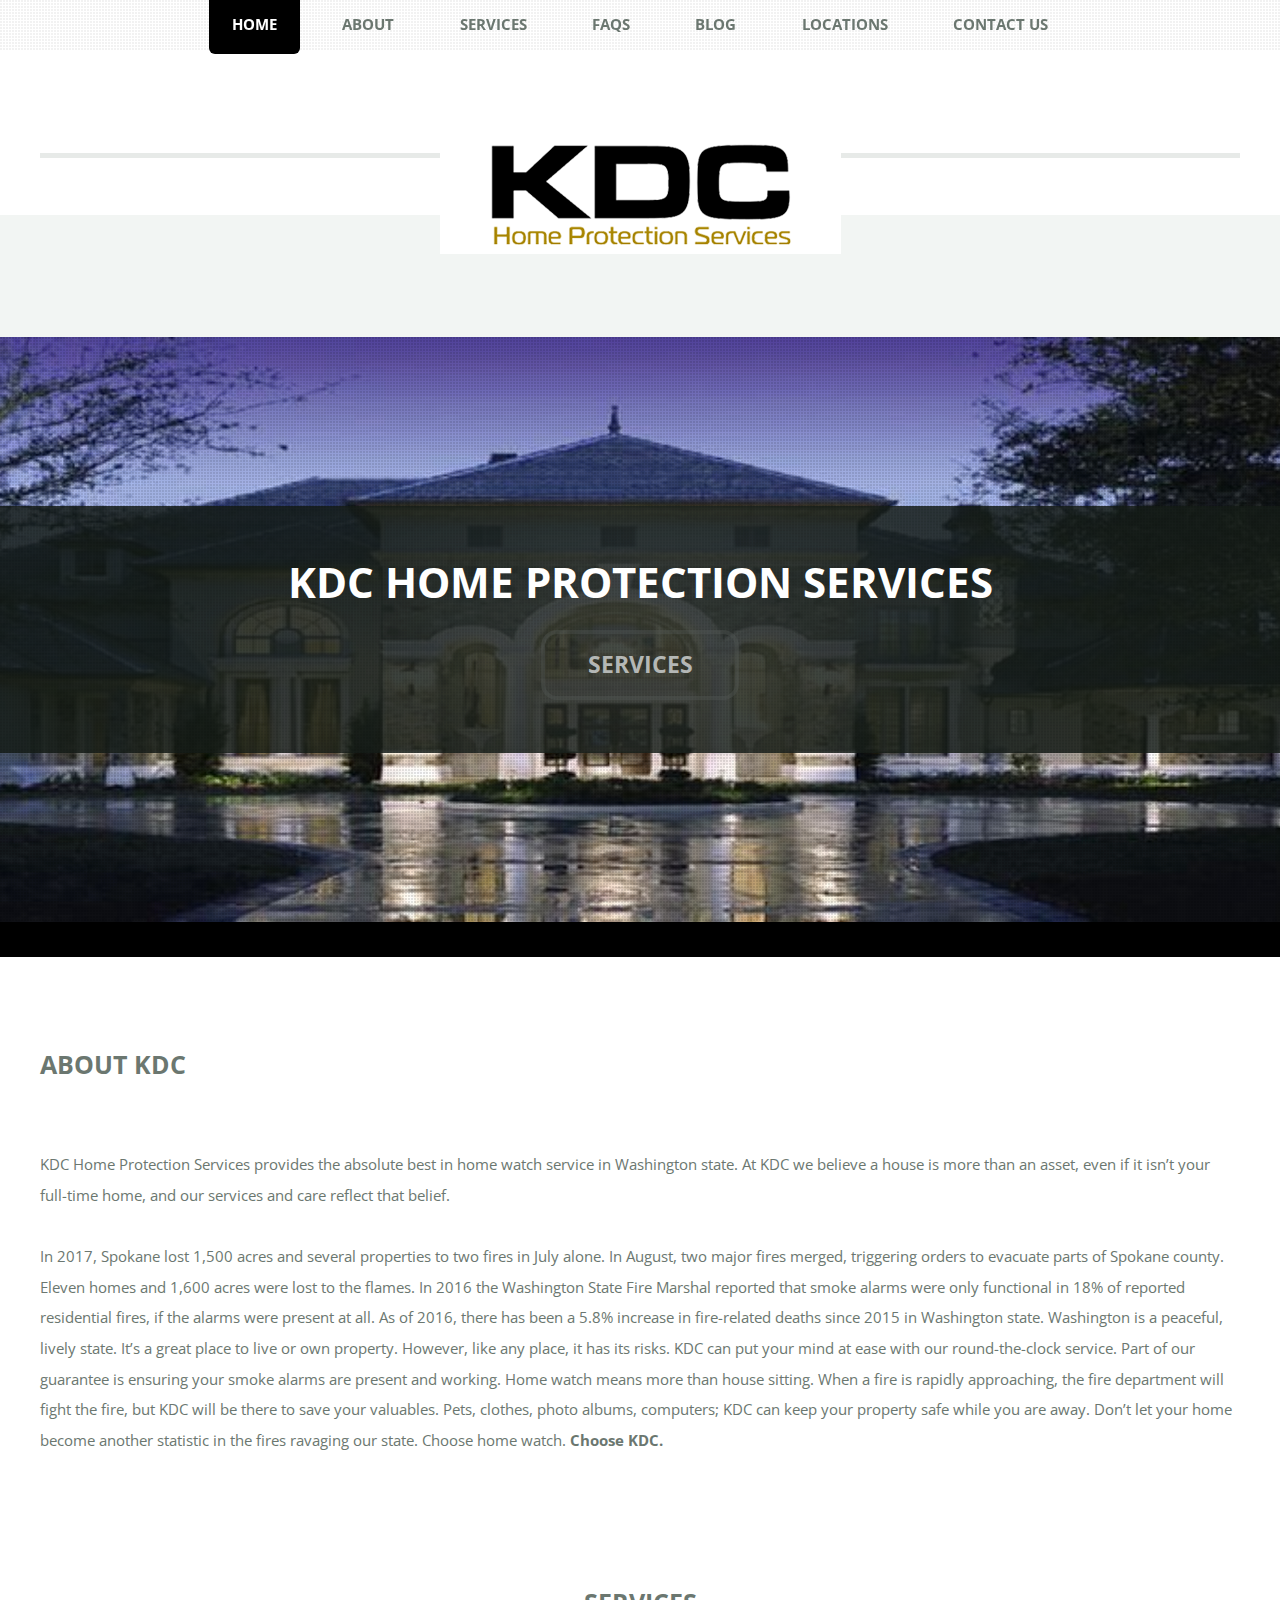
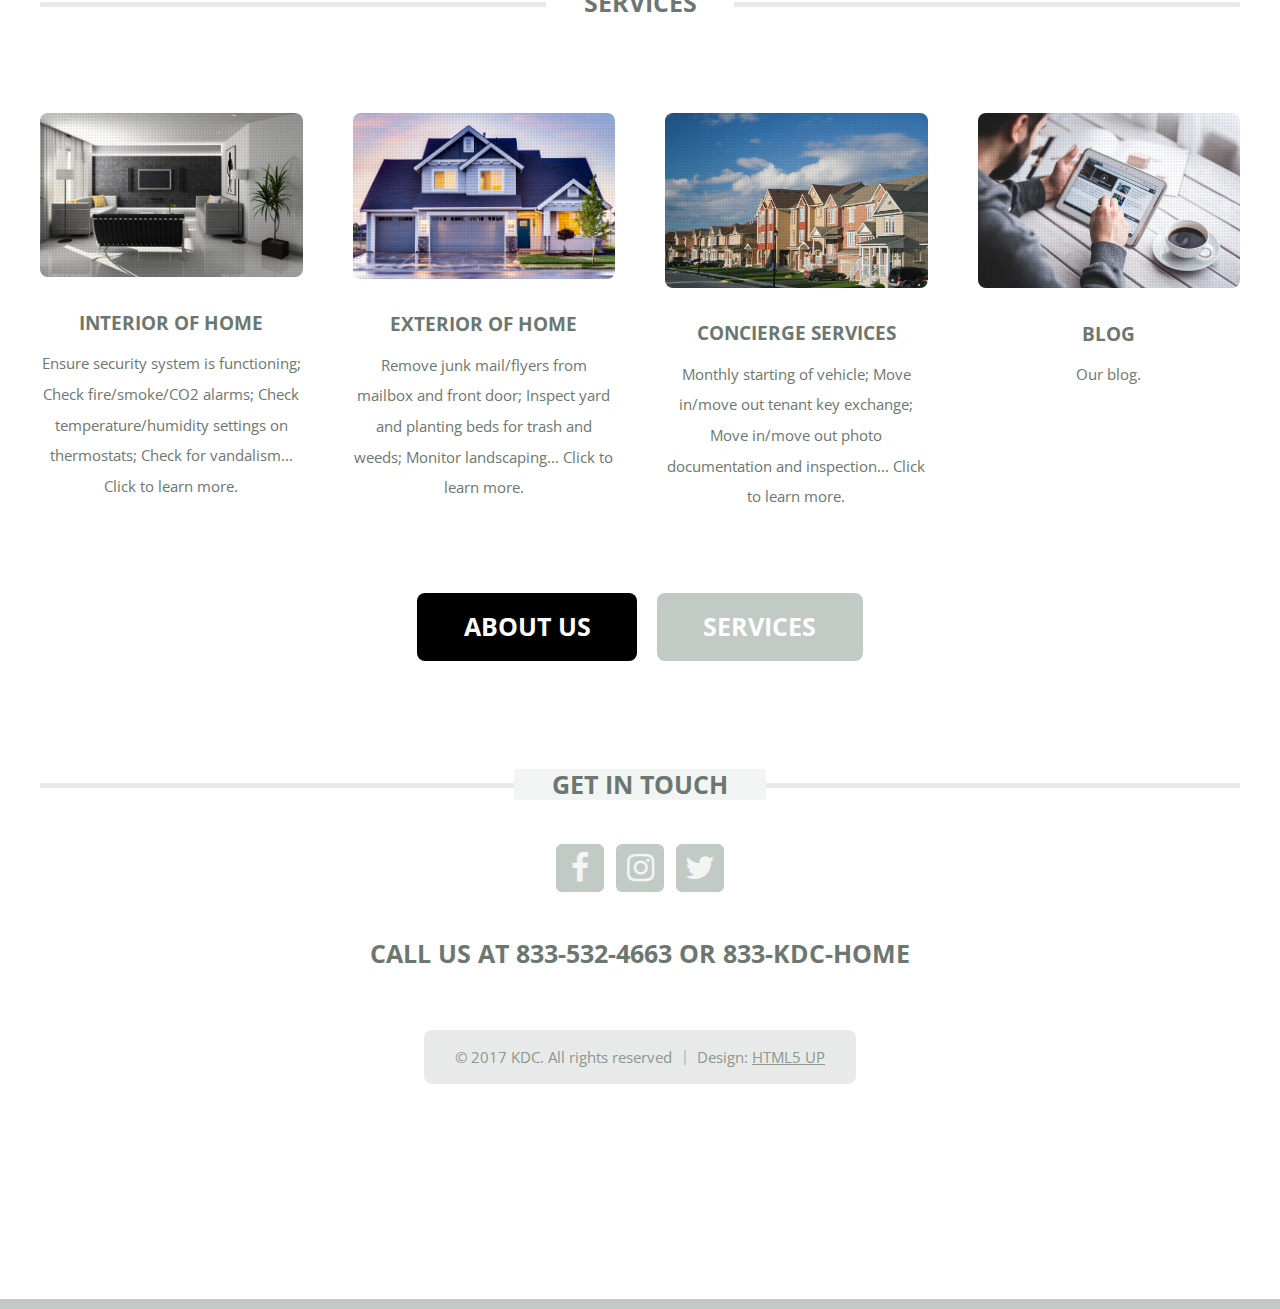
<file: index.html>
<!DOCTYPE HTML>
<!--
	TXT by HTML5 UP
	html5up.net | @ajlkn
	Free for personal and commercial use under the CCA 3.0 license (html5up.net/license)
-->
<html>
	<head>
	<!-- Global Site Tag (gtag.js) - Google Analytics -->
<script async src="https://www.googletagmanager.com/gtag/js?id=UA-106926275-4"></script>
<script>
  window.dataLayer = window.dataLayer || [];
  function gtag(){dataLayer.push(arguments)};
  gtag('js', new Date());

  gtag('config', 'UA-106926275-4');
</script>
		<title>KDC Home Protection Services - SWFL</title>
		<meta charset="utf-8" />
		<meta name="viewport" content="width=device-width, initial-scale=1" />
		<!--[if lte IE 8]><script src="assets/js/ie/html5shiv.js"></script><![endif]-->
		<link rel="stylesheet" href="assets/css/main.css" />
		<!--[if lte IE 8]><link rel="stylesheet" href="assets/css/ie8.css" /><![endif]-->
	</head>
	<body class="homepage">
		<div id="page-wrapper">

			<!-- Header -->
				<header id="header">
					<div class="logo container">
						<div>
							<p><h1><img src="images/headerlogo.png" alt="KDC Logo"></h1></p>
						</div>
					</div>
				</header>
				</br></br></br></br>

			<!-- Nav -->
				<nav id="nav">
					<ul>
						<li class="current"><a href="index.html">Home</a></li>
						<li><a href="about.html">About</a></li>
						<li><a href="services.html">Services</a></li>
						<li><a href="faq.html">FAQs</a></li>
						<li><a href="http://www.kdchomepro.wordpress.com" target="_blank">Blog</a></li>
						<li><a href="locations.html">Locations</a></li>
						<li><a href="contact.html">Contact Us</a></li>
					</ul>
				</nav>

			<!-- Banner -->
				<div id="banner-wrapper">
					<section id="banner">
						<h2>KDC Home Protection Services</h2>
						<a href="services.html" class="button">Services</a>
					</section>
				</div>

			<!-- Main -->
				<div id="main-wrapper">
					<div id="main" class="container">
						<div class="row 200%">
							<div class="12u">

								<!-- Highlight -->
									
										
										<header>
											<h2>About KDC</h2>
										</header>
										<p>KDC Home Protection Services provides the absolute best in home watch service in Washington state. At KDC we believe a house is more than an asset, even if it isn’t your full-time home, and our services and care reflect that belief.</br></br>

In 2017, Spokane lost 1,500 acres and several properties to two fires in July alone. In August, two major fires merged, triggering orders to evacuate parts of Spokane county. Eleven homes and 1,600 acres were lost to the flames. In 2016 the Washington State Fire Marshal reported that smoke alarms were only functional in 18% of reported residential fires, if the alarms were present at all. As of 2016, there has been a 5.8% increase in fire-related deaths since 2015 in Washington state. Washington is a peaceful, lively state. It’s a great place to live or own property. However, like any place, it has its risks. KDC can put your mind at ease with our round-the-clock service. Part of our guarantee is ensuring your smoke alarms are present and working. Home watch means more than house sitting. When a fire is rapidly approaching, the fire department will fight the fire, but KDC will be there to save your valuables. Pets, clothes, photo albums, computers; KDC can keep your property safe while you are away. Don’t let your home become another statistic in the fires ravaging our state. Choose home watch. <strong>Choose KDC.</strong>
									</section>

							</div>
						</div>
						<div class="row 200%">
							<div class="12u">

								<!-- Features -->
									<section class="box features">
										<h2 class="major"><span>Services</span></h2>
										<div>
											<div class="row">
												<div class="3u 12u(mobile)">

													<!-- Feature -->
														<section class="box feature">
															<a href="services.html" class="image featured"><img src="images/inside.jpeg" alt="" /></a>
															<h3><a href="services.html">Interior of Home</a></h3>
															<p>
															Ensure security system is functioning; Check fire/smoke/CO2 alarms; Check temperature/humidity settings on thermostats; Check for vandalism... Click to learn more. 
															</p>
														</section>

												</div>
												<div class="3u 12u(mobile)">

													<!-- Feature -->
														<section class="box feature">
															<a href="services.html" class="image featured"><img src="images/exteriorservices.jpeg" alt="" /></a>
															<h3><a href="services.html">Exterior of Home</a></h3>
															<p>
															Remove junk mail/flyers from mailbox and front door; Inspect yard and planting beds for trash and weeds; Monitor landscaping... Click to learn more. 
															</p>
														</section>

												</div>
												<div class="3u 12u(mobile)">

													<!-- Feature -->
														<section class="box feature">
															<a href="services.html" class="image featured"><img src="images/houses.jpeg" alt="houses"></a>
															<h3><a href="services.html">Concierge Services</a></h3>
															<p>
																Monthly starting of vehicle; Move in/move out tenant key exchange; Move in/move out photo documentation and inspection... Click to learn more.
															</p>
														</section>

												</div>
												<div class="3u 12u(mobile)">

													<!-- Feature -->
														<section class="box feature">
															<a href="http://www.kdchomepro.wordpress.com" target="_blank" class="image featured"><img src="images/blog.jpg" alt="" /></a>
															<h3><a href="http://www.kdchomepro.wordpress.com" target="_blank">Blog</a></h3>
															<p>
																Our blog. 
															</p>
														</section>

												</div>
											</div>
											<div class="row">
												<div class="12u">
													<ul class="actions">
														<li><a href="about.html" class="button big">About us</a></li>
														<li><a href="services.html" class="button alt big">Services</a></li>
													</ul>
												</div>
											</div>
										</div>
									</section>

							</div>
						</div>
						

			<!-- Footer -->
				<footer id="footer" class="container">
					
					<div class="row 200%">
						<div class="12u">

							<!-- Contact -->
								<section>
									<h2 class="major"><span>Get in touch</span></h2>
									<ul class="contact">
										<li><a class="icon fa-facebook" href="https://www.facebook.com/KDCHomepro" target="_blank"><span class="label">Facebook</span></a></li>
										<li><a class="icon fa-instagram" href="https://www.Instagram.com/KDCHomepro" target="_blank"><span class="label">Instagram</span></a></li>
										<li><a class="icon fa-twitter" href="https://www.Twitter.com/KDCHomepro" target="_blank"><span class="label">Twitter</span></a></li>
									</ul>
									<h2>Call us at 833-532-4663 or 833-KDC-HOME</h2>
								</section>

						</div>
					</div>

					<!-- Copyright -->
						<div id="copyright">
							<ul class="menu">
								<li>&copy; 2017 KDC. All rights reserved</li><li>Design: <a href="http://html5up.net">HTML5 UP</a></li>
							</ul>
						</div>

				</footer>

			</div>

		<!-- Scripts -->
			<script src="assets/js/jquery.min.js"></script>
			<script src="assets/js/jquery.dropotron.min.js"></script>
			<script src="assets/js/skel.min.js"></script>
			<script src="assets/js/skel-viewport.min.js"></script>
			<script src="assets/js/util.js"></script>
			<!--[if lte IE 8]><script src="assets/js/ie/respond.min.js"></script><![endif]-->
			<script src="assets/js/main.js"></script>
	</body>
</html>
</file>
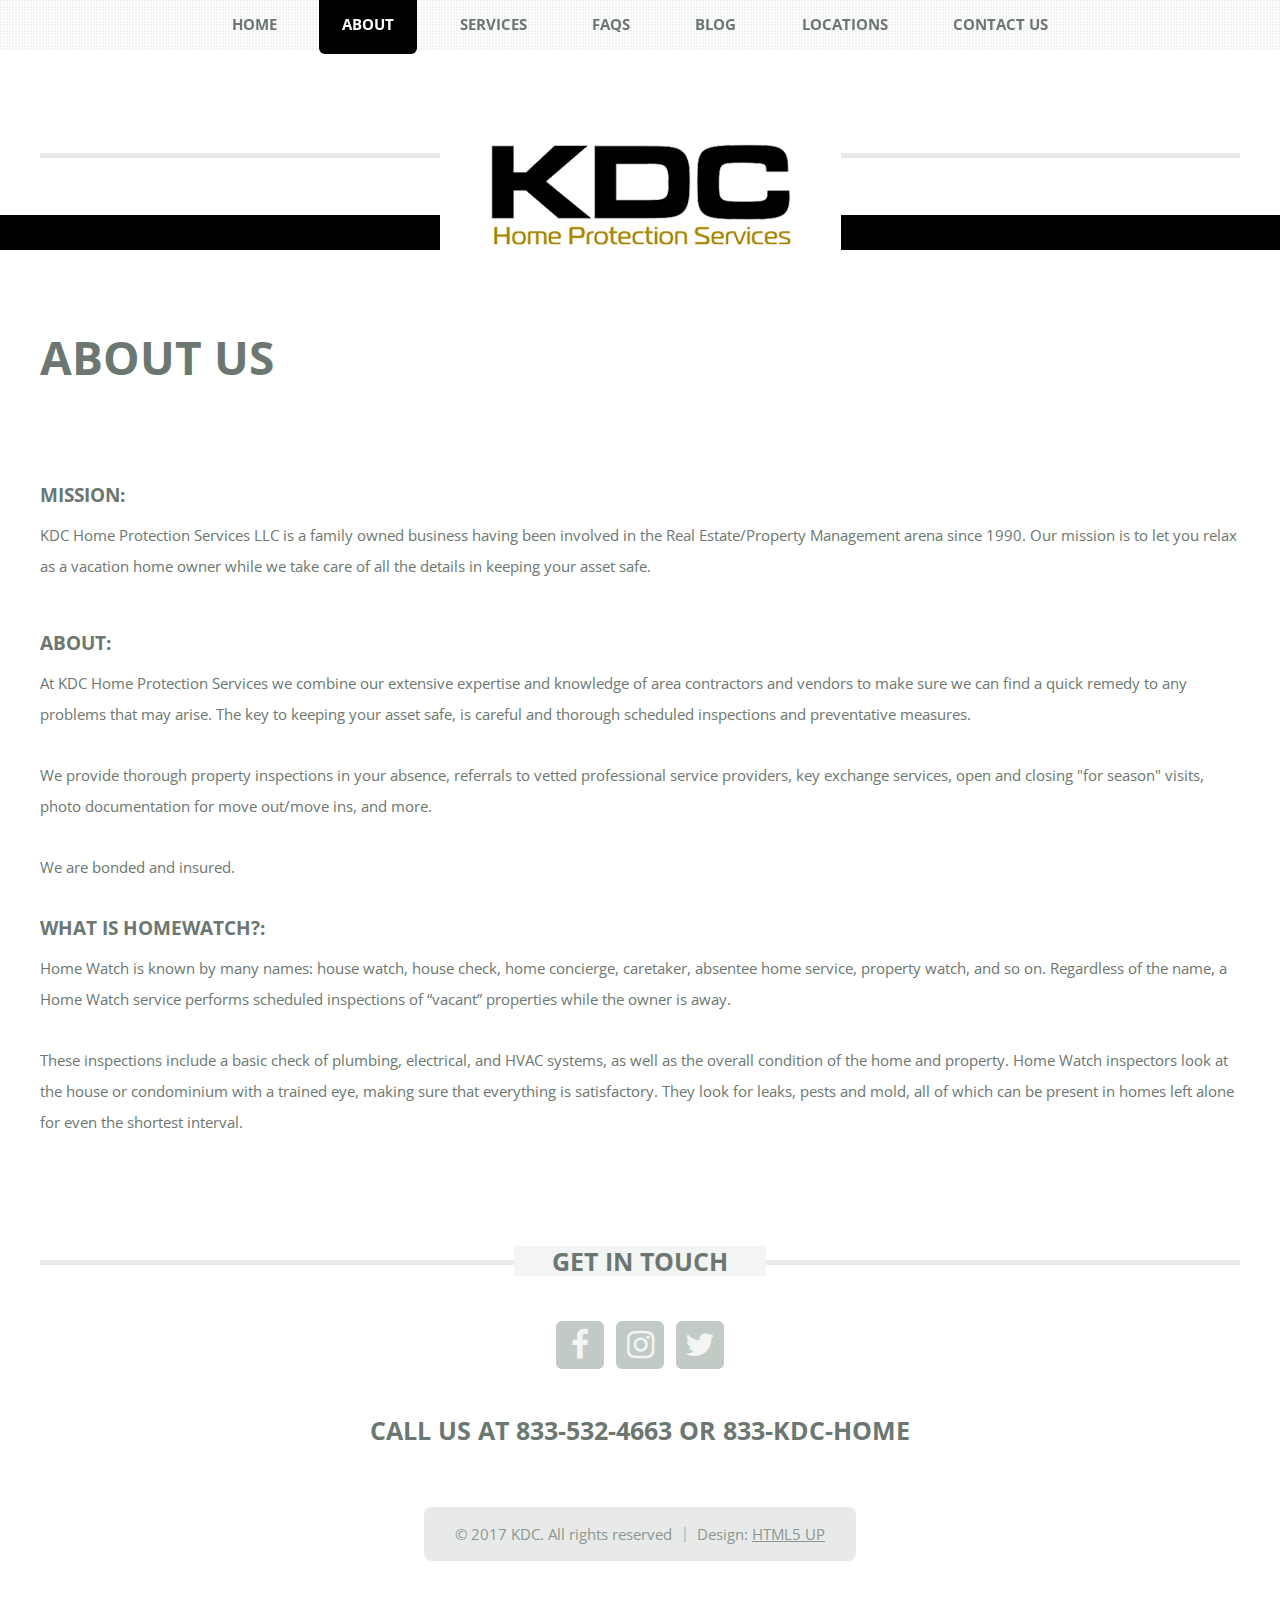
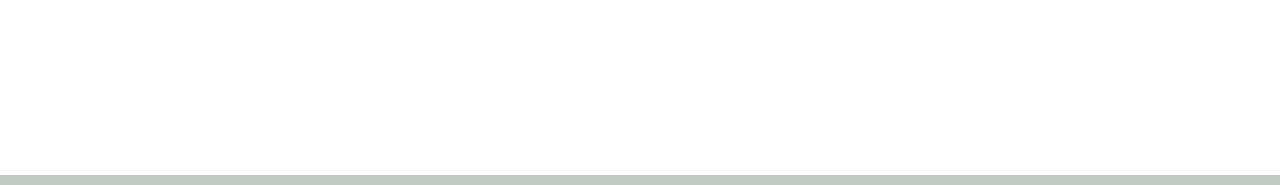
<file: about.html>
<!DOCTYPE HTML>
<!--
	TXT by HTML5 UP
	html5up.net | @ajlkn
	Free for personal and commercial use under the CCA 3.0 license (html5up.net/license)
-->
<html>
	<head>
	<!-- Global Site Tag (gtag.js) - Google Analytics -->
<script async src="https://www.googletagmanager.com/gtag/js?id=UA-106926275-4"></script>
<script>
  window.dataLayer = window.dataLayer || [];
  function gtag(){dataLayer.push(arguments)};
  gtag('js', new Date());

  gtag('config', 'UA-106926275-4');
</script>
		<title>KDC Home Watch - About Us</title>
		<meta charset="utf-8" />
		<meta name="viewport" content="width=device-width, initial-scale=1" />
		<!--[if lte IE 8]><script src="assets/js/ie/html5shiv.js"></script><![endif]-->
		<link rel="stylesheet" href="assets/css/main.css" />
		<!--[if lte IE 8]><link rel="stylesheet" href="assets/css/ie8.css" /><![endif]-->
	</head>
	<body>
		<div id="page-wrapper">

		<header id="header">
					<div class="logo container">
						<div>
							<p><h1><img src="images/headerlogo.png" alt="KDC Logo"></h1></p>
						</div>
					</div>
				</header>
		
			<!-- Nav -->
				<nav id="nav">
					<ul>
						<li><a href="index.html">Home</a></li>
						<li class="current"><a href="about.html">About</a></li>
						<li><a href="services.html">Services</a></li>
						<li><a href="faq.html">FAQs</a></li>
						<li><a href="http://www.kdchomepro.wordpress.com" target="_blank">Blog</a></li>
						<li><a href="locations.html">Locations</a></li>
						<li><a href="contact.html">Contact Us</a></li>
					</ul>		
				</nav>

			<!-- Main -->
				<div id="main-wrapper">
					<div id="main" class="container">
						<div class="row">
							<div class="12u">
								<div class="content">

									<!-- Content -->

										<article class="box page-content">

											<header>
												<h2>About Us</h2>
											</header>

											<section>
											<h3>Mission:</h3>
											<p>KDC Home Protection Services LLC is a family owned business having been involved in the Real Estate/Property Management arena since 1990. Our mission is to let you relax as a vacation home owner while we take care of all the details in keeping your asset safe.
											<h3>About:</h3>
											At KDC Home Protection Services we combine our extensive expertise and knowledge of area contractors and vendors to make sure we can find a quick remedy to any problems that may arise. The key to keeping your asset safe, is careful and thorough scheduled inspections and preventative measures.</br></br>
											We provide thorough property inspections in your absence, referrals to vetted professional service providers, key exchange services, open and closing "for season" visits, photo documentation for move out/move ins, and more.</br></br>
											We are bonded and insured.</br></br>
											<h3>What is HomeWatch?:</h3>
											Home Watch is known by many names: house watch, house check, home concierge, caretaker, absentee home service, property watch, and so on. Regardless of the name, a Home Watch service performs scheduled inspections of “vacant” properties while the owner is away.</br></br>
											These inspections include a basic check of plumbing, electrical, and HVAC systems, as well as the overall condition of the home and property. Home Watch inspectors look at the house or condominium with a trained eye, making sure that everything is satisfactory. They look for leaks, pests and mold, all of which can be present in homes left alone for even the shortest interval.</p>	
											</section>
							</div>
					</div>
				</div>

			<!-- Footer -->
				<footer id="footer" class="container">
					<div class="row 200%">
						<div class="12u">

							<!-- Contact -->
								<section>
									<h2 class="major"><span>Get in touch</span></h2>
									<ul class="contact">
										<li><a class="icon fa-facebook" href="https://www.facebook.com/KDCHomepro" target="_blank"><span class="label">Facebook</span></a></li>
										<li><a class="icon fa-instagram" href="https://www.Instagram.com/KDCHomepro" target="_blank"><span class="label">Instagram</span></a></li>
										<li><a class="icon fa-twitter" href="https://www.Twitter.com/KDCHomepro" target="_blank"><span class="label">Twitter</span></a></li>
									</ul>
									<h2>Call us at 833-532-4663 or 833-KDC-HOME</h2>
								</section>
						</div>
					</div>

					<!-- Copyright -->
						<div id="copyright">
							<ul class="menu">
								<li>&copy; 2017 KDC. All rights reserved</li><li>Design: <a href="http://html5up.net">HTML5 UP</a></li>
							</ul>
						</div>

				</footer>

		</div>

		<!-- Scripts -->
			<script src="assets/js/jquery.min.js"></script>
			<script src="assets/js/jquery.dropotron.min.js"></script>
			<script src="assets/js/skel.min.js"></script>
			<script src="assets/js/skel-viewport.min.js"></script>
			<script src="assets/js/util.js"></script>
			<!--[if lte IE 8]><script src="assets/js/ie/respond.min.js"></script><![endif]-->
			<script src="assets/js/main.js"></script>

	</body>
</html>
</file>
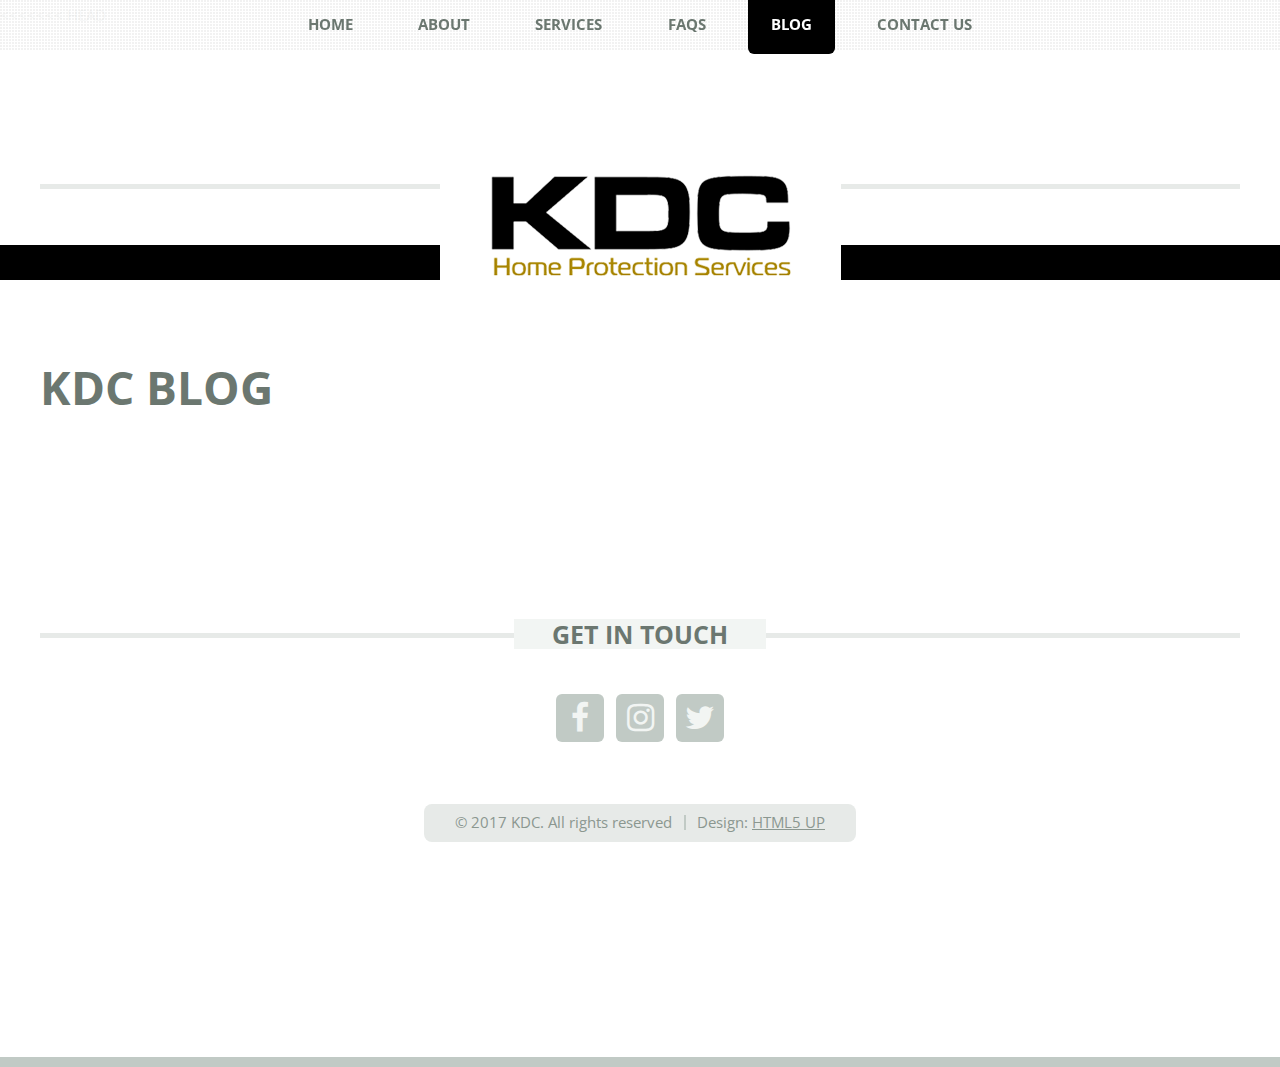
<file: blog.html>
<<<<<<< HEAD
<!DOCTYPE HTML>
<!--
	TXT by HTML5 UP
	html5up.net | @ajlkn
	Free for personal and commercial use under the CCA 3.0 license (html5up.net/license)
-->
<html>
	<head>
		<title>KDC Home Watch - Services</title>
		<meta charset="utf-8" />
		<meta name="viewport" content="width=device-width, initial-scale=1" />
		<!--[if lte IE 8]><script src="assets/js/ie/html5shiv.js"></script><![endif]-->
		<link rel="stylesheet" href="assets/css/main.css" />
		<!--[if lte IE 8]><link rel="stylesheet" href="assets/css/ie8.css" /><![endif]-->
	</head>
	<body>
		<div id="page-wrapper">

		<header id="header">
					<div class="logo container">
						<div>
							<p><h1><img src="images/headerlogo.png" alt="KDC Logo"></h1></p>
						</div>
					</div>
				</header>
		
			<!-- Nav -->
				<nav id="nav">
					<ul>
						<li><a href="index.html">Home</a></li>
						<li><a href="about.html">About</a></li>
						<li><a href="services.html">Services</a></li>
						<li><a href="faq.html">FAQs</a></li>
						<li class="current"><a href="blog.html">Blog</a></li>
						<li><a href="contact.html">Contact Us</a></li>
					</ul>		
				</nav>

			<!-- Main -->
				<div id="main-wrapper">
					<div id="main" class="container">
						<div class="row">
							<div class="12u">
								<div class="content">

									<!-- Content -->

										<article class="box page-content">

											<header>
												<h2>KDC Blog</h2>
											</header>

											<section>
												<p></p>
											</section>
							</div>
					</div>
				</div>

			<!-- Footer -->
				<footer id="footer" class="container">
					<div class="row 200%">
						<div class="12u">

							<!-- Contact -->
								<section>
									<h2 class="major"><span>Get in touch</span></h2>
									<ul class="contact">
										<li><a class="icon fa-facebook" href="https://www.facebook.com/KDCHomepro"><span class="label">Facebook</span></a></li>
										<li><a class="icon fa-instagram" href="https://www.Instagram.com/KDCHomepro"><span class="label">Instagram</span></a></li>
										<li><a class="icon fa-twitter" href="https://www.Twitter.com/KDCHomepro"><span class="label">Twitter</span></a></li>
									</ul>
								</section>

						</div>
					</div>

					<!-- Copyright -->
						<div id="copyright">
							<ul class="menu">
								<li>&copy; 2017 KDC. All rights reserved</li><li>Design: <a href="http://html5up.net">HTML5 UP</a></li>
							</ul>
						</div>

				</footer>

		</div>

		<!-- Scripts -->
			<script src="assets/js/jquery.min.js"></script>
			<script src="assets/js/jquery.dropotron.min.js"></script>
			<script src="assets/js/skel.min.js"></script>
			<script src="assets/js/skel-viewport.min.js"></script>
			<script src="assets/js/util.js"></script>
			<!--[if lte IE 8]><script src="assets/js/ie/respond.min.js"></script><![endif]-->
			<script src="assets/js/main.js"></script>

	</body>
</html>
</file>
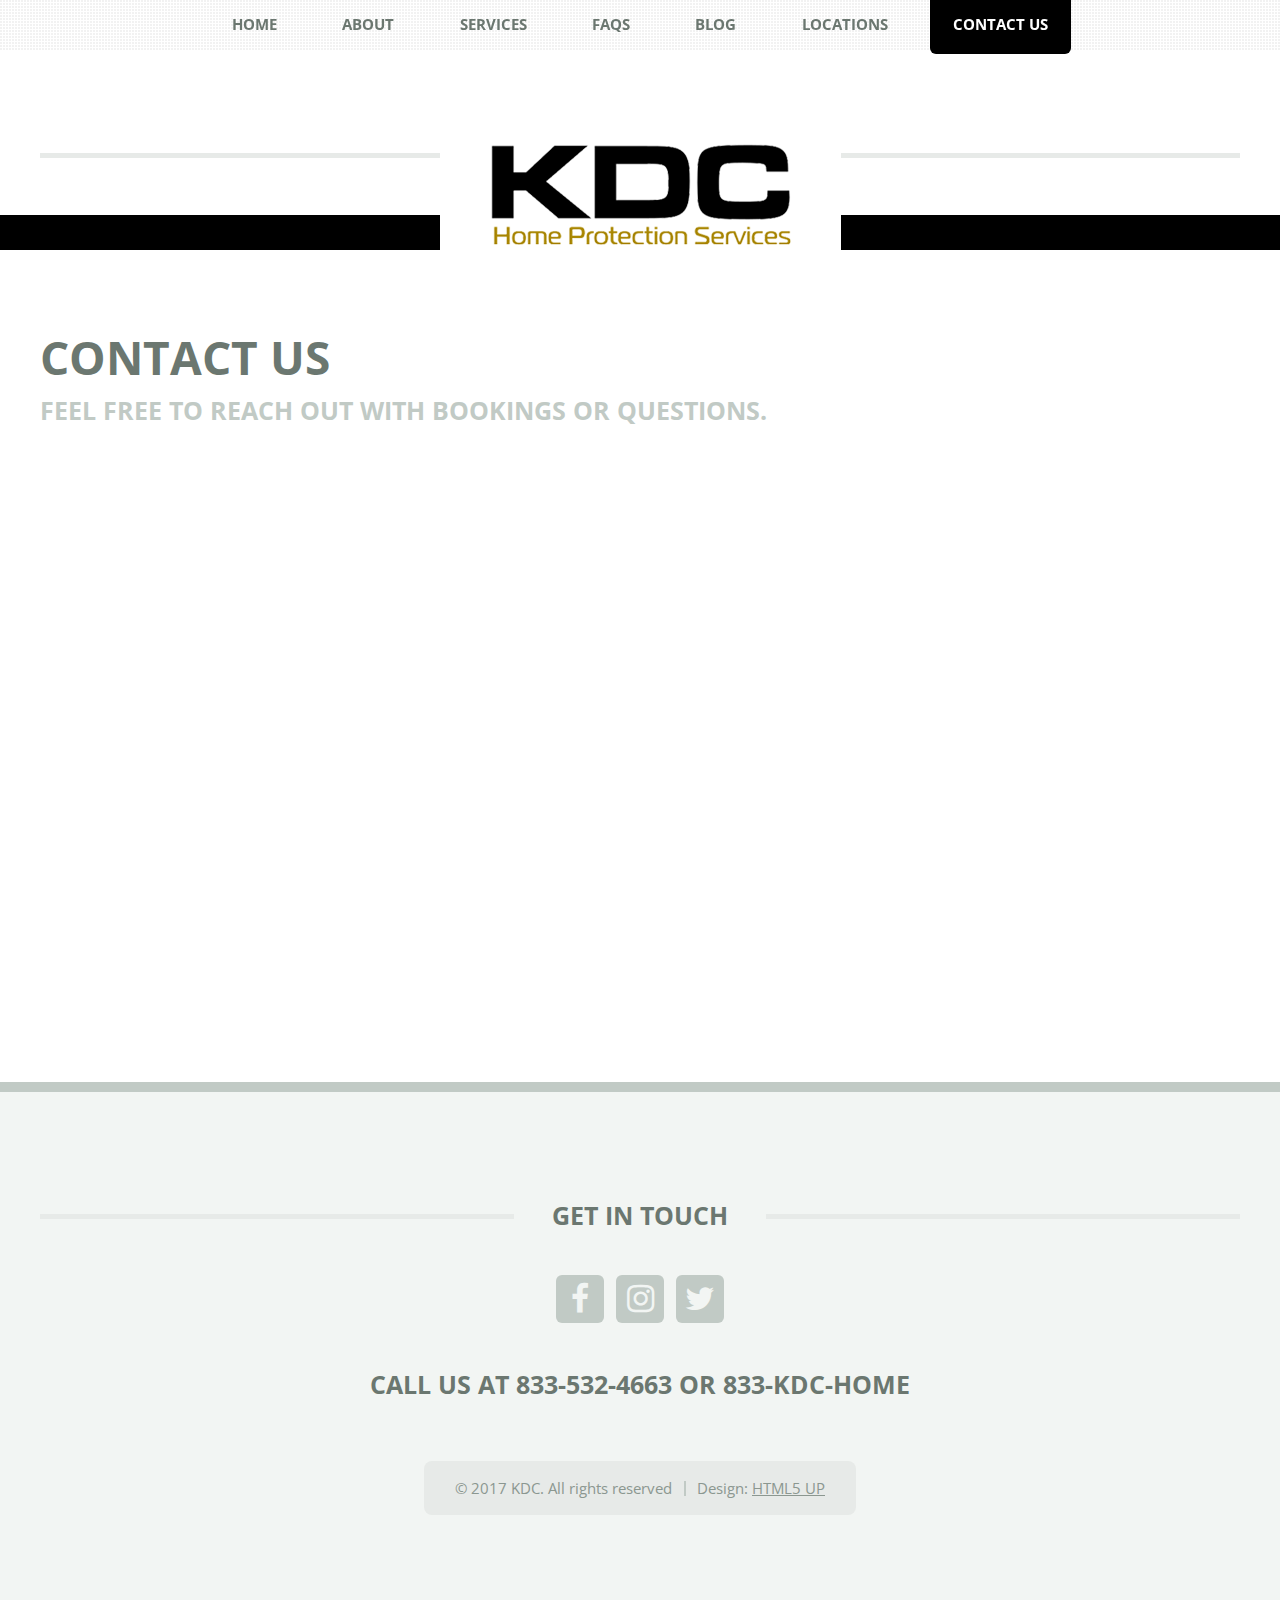
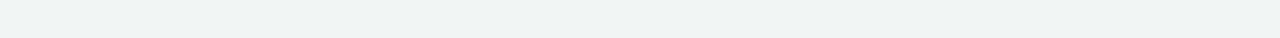
<file: contact.html>
<!DOCTYPE HTML>
<!--
	TXT by HTML5 UP
	html5up.net | @ajlkn
	Free for personal and commercial use under the CCA 3.0 license (html5up.net/license)
-->
<html>
	<head>
	<!-- Global Site Tag (gtag.js) - Google Analytics -->
<script async src="https://www.googletagmanager.com/gtag/js?id=UA-106926275-4"></script>
<script>
  window.dataLayer = window.dataLayer || [];
  function gtag(){dataLayer.push(arguments)};
  gtag('js', new Date());

  gtag('config', 'UA-106926275-4');
</script>
		<title>Contact Us</title>
		<meta charset="utf-8" />
		<meta name="viewport" content="width=device-width, initial-scale=1" />
		<!--[if lte IE 8]><script src="assets/js/ie/html5shiv.js"></script><![endif]-->
		<link rel="stylesheet" href="assets/css/main.css" />
		<!--[if lte IE 8]><link rel="stylesheet" href="assets/css/ie8.css" /><![endif]-->
	</head>
	<body>
		<div id="page-wrapper">

			<header id="header">
					<div class="logo container">
						<div>
							<p><h1><img src="images/headerlogo.png" alt="KDC Logo"></h1></p>
						</div>
					</div>
				</header>
			
			<!-- Nav -->
				<nav id="nav">
					<ul>
						<li><a href="index.html">Home</a></li>
						<li><a href="about.html">About</a></li>
						<li><a href="services.html">Services</a></li>
						<li><a href="faq.html">FAQs</a></li>
						<li><a href="http://www.kdchomepro.wordpress.com" target="_blank">Blog</a></li>
						<li><a href="locations.html">Locations</a></li>
						<li class="current"><a href="contact.html">Contact Us</a></li>
					</ul>		
				</nav>
				
			<!-- Main -->
				<div id="main-wrapper">
					<div id="main" class="container">
						<div class="row">
							<div class="12u">
								<div class="content">

									<!-- Content -->

										<article class="box page-content">

											<header>
												<h2>Contact Us</h2>
												<p>Feel free to reach out with bookings or questions.</p>
											</header>

											<section>
												<p>
												<iframe src="https://docs.google.com/forms/d/e/1FAIpQLSew0MANRN95UCMHeU13u521_9lmvykH1qfYKDkU28GgAIRntQ/viewform?embedded=true" width="760" height="500" frameborder="0" marginheight="0" marginwidth="0">Loading...</iframe>
												</p>
											</section>
								</div>
							</div>
						</div>
										
							</div>
						</div>
					</div>
				</div>

			<!-- Footer -->
				<footer id="footer" class="container">
					<div class="row 200%">
						<div class="12u">

							<!-- Contact -->
								<section>
									<h2 class="major"><span>Get in touch</span></h2>
									<ul class="contact">
										<li><a class="icon fa-facebook" href="https://www.facebook.com/KDCHomepro" target="_blank"><span class="label">Facebook</span></a></li>
										<li><a class="icon fa-instagram" href="https://www.Instagram.com/KDCHomepro" target="_blank"><span class="label">Instagram</span></a></li>
										<li><a class="icon fa-twitter" href="https://www.Twitter.com/KDCHomepro" target="_blank"><span class="label">Twitter</span></a></li>
									</ul>
									<h2>Call us at 833-532-4663 or 833-KDC-HOME</h2>
								</section>

						</div>
					</div>

					<!-- Copyright -->
						<div id="copyright">
							<ul class="menu">
								<li>&copy; 2017 KDC. All rights reserved</li><li>Design: <a href="http://html5up.net">HTML5 UP</a></li>
							</ul>
						</div>

				</footer>

		</div>

		<!-- Scripts -->
			<script src="assets/js/jquery.min.js"></script>
			<script src="assets/js/jquery.dropotron.min.js"></script>
			<script src="assets/js/skel.min.js"></script>
			<script src="assets/js/skel-viewport.min.js"></script>
			<script src="assets/js/util.js"></script>
			<!--[if lte IE 8]><script src="assets/js/ie/respond.min.js"></script><![endif]-->
			<script src="assets/js/main.js"></script>

	</body>
</html>
</file>
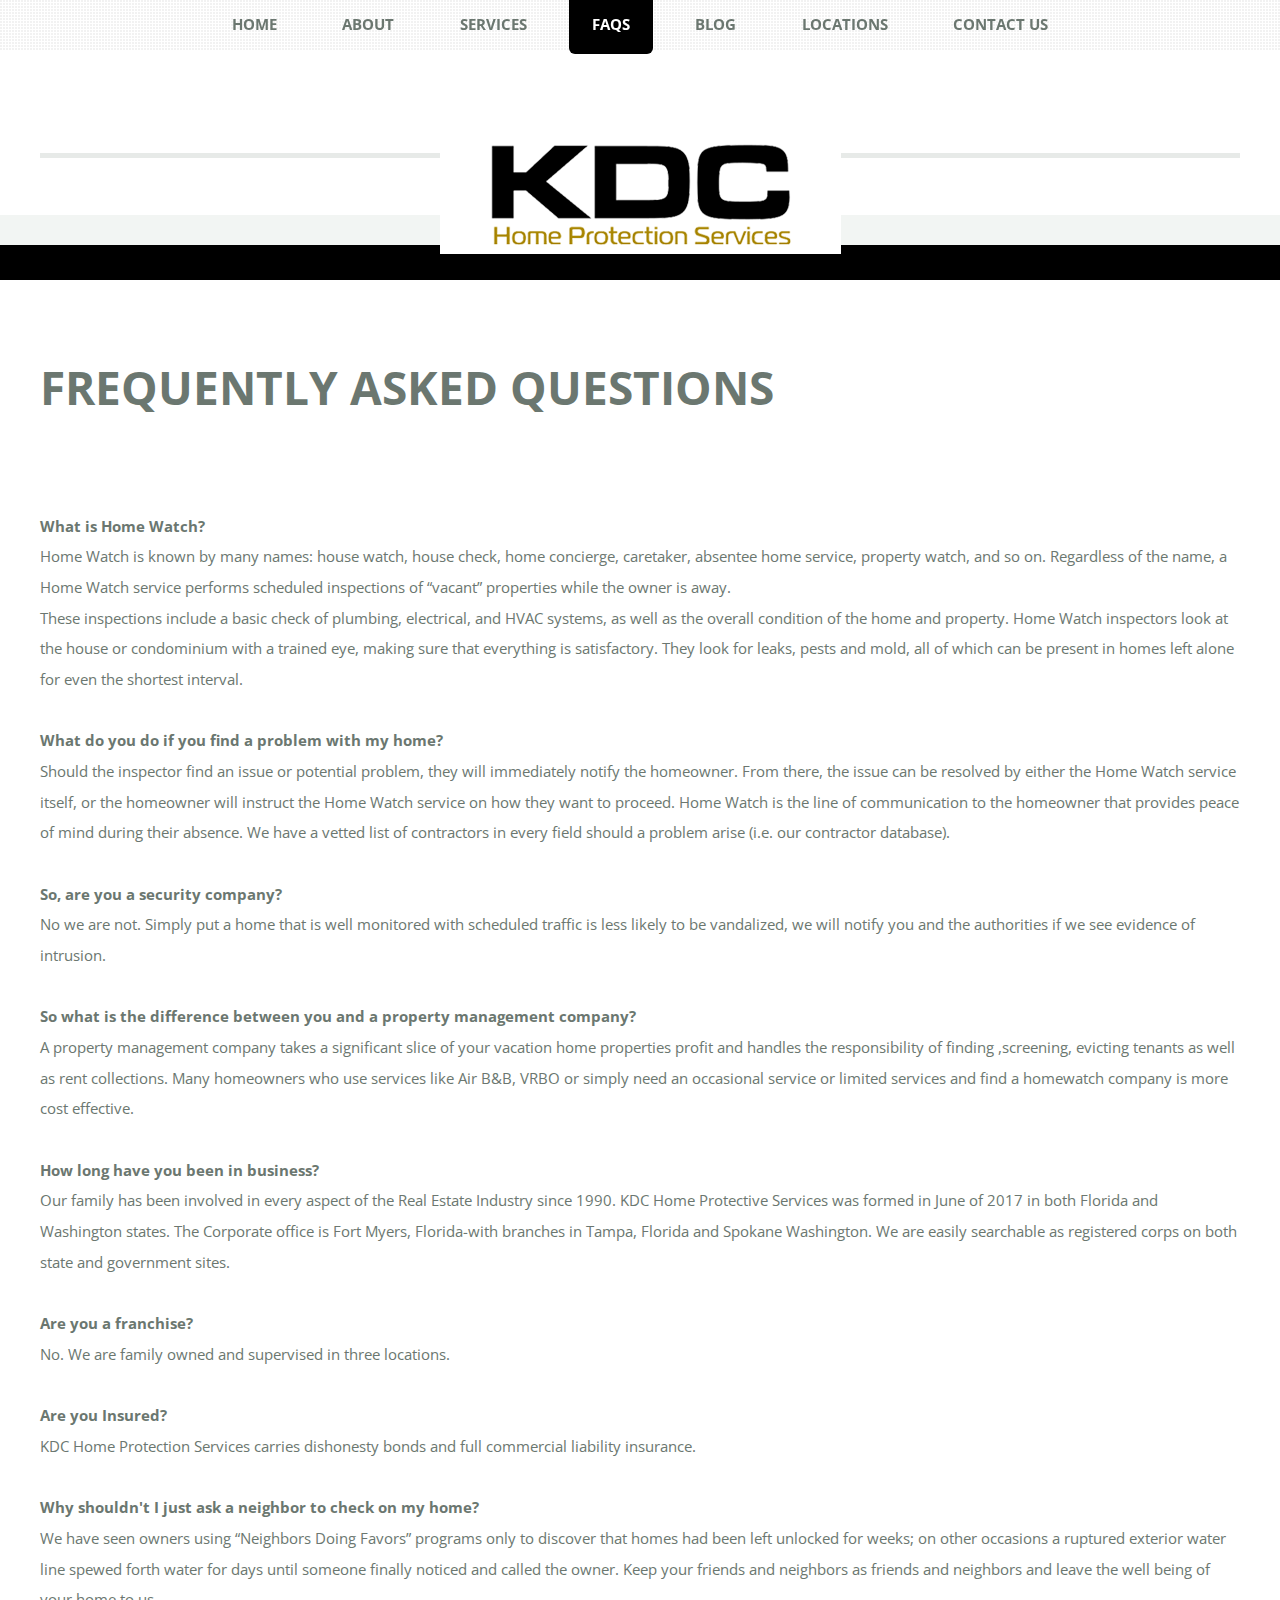
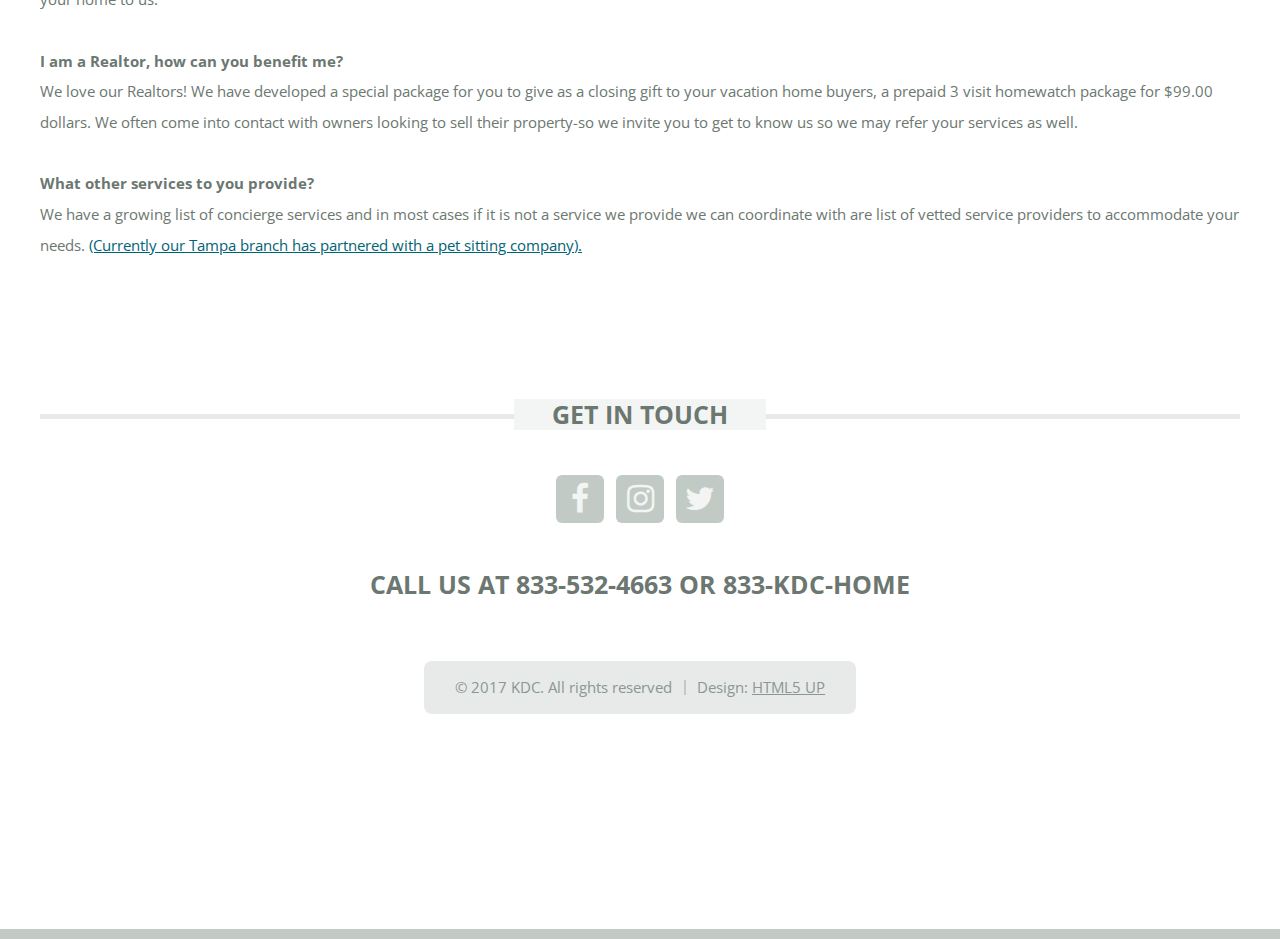
<file: faq.html>
<!DOCTYPE HTML>
<!--
	TXT by HTML5 UP
	html5up.net | @ajlkn
	Free for personal and commercial use under the CCA 3.0 license (html5up.net/license)
-->
<html>
	<head>
	<!-- Global Site Tag (gtag.js) - Google Analytics -->
<script async src="https://www.googletagmanager.com/gtag/js?id=UA-106926275-4"></script>
<script>
  window.dataLayer = window.dataLayer || [];
  function gtag(){dataLayer.push(arguments)};
  gtag('js', new Date());

  gtag('config', 'UA-106926275-4');
</script>
		<title>KDC Home Watch - Services</title>
		<meta charset="utf-8" />
		<meta name="viewport" content="width=device-width, initial-scale=1" />
		<!--[if lte IE 8]><script src="assets/js/ie/html5shiv.js"></script><![endif]-->
		<link rel="stylesheet" href="assets/css/main.css" />
		<!--[if lte IE 8]><link rel="stylesheet" href="assets/css/ie8.css" /><![endif]-->
	</head>
	<body>
		<div id="page-wrapper">

		<header id="header">
					<div class="logo container">
						<div>
							<p><h1><img src="images/headerlogo.png" alt="KDC Logo"></h1></p>
						</div>
					</div>
				</header>
		</br>
		
			<!-- Nav -->
				<nav id="nav">
					<ul>
						<li><a href="index.html">Home</a></li>
						<li><a href="about.html">About</a></li>
						<li><a href="services.html">Services</a></li>
						<li class="current"><a href="faq.html">FAQs</a></li>
						<li><a href="http://www.kdchomepro.wordpress.com" target="_blank">Blog</a></li>
						<li><a href="locations.html">Locations</a></li>
						<li><a href="contact.html">Contact Us</a></li>
					</ul>		
				</nav>

			<!-- Main -->
				<div id="main-wrapper">
					<div id="main" class="container">
						<div class="row">
							<div class="12u">
								<div class="content">

									<!-- Content -->

										<article class="box page-content">

											<header>
												<h2>Frequently Asked Questions</h2>
											</header>

											<section>
											<p><strong>What is Home Watch?</strong></br>
											Home Watch is known by many names: house watch, house check, home concierge, caretaker, absentee home service, property watch, and so on. Regardless of the name, a Home Watch service performs scheduled inspections of “vacant” properties while the owner is away.</br>
											These inspections include a basic check of plumbing, electrical, and HVAC systems, as well as the overall condition of the home and property. Home Watch inspectors look at the house or condominium with a trained eye, making sure that everything is satisfactory. They look for leaks, pests and mold, all of which can be present in homes left alone for even the shortest interval.</br></br>
											<strong>What do you do if you find a problem with my home?</strong></br>
											Should the inspector find an issue or potential problem, they will immediately notify the homeowner. From there, the issue can be resolved by either the Home Watch service itself, or the homeowner will instruct the Home Watch service on how they want to proceed. Home Watch is the line of communication to the homeowner that provides peace of mind during their absence. We have a vetted list of contractors in every field should a problem arise (i.e. our contractor database).</br></br>
											<strong>So, are you a security company?</strong></br>
     										No we are not. Simply put a home that is well monitored with scheduled traffic is less likely to be vandalized, we will notify you and the authorities if we see evidence of intrusion.</br></br>
											<strong>So what is the difference between you and a property management company?</strong></br>
											A property management company takes a significant slice of your vacation home properties profit and handles the responsibility of finding ,screening, evicting tenants as well as rent collections. Many homeowners who use services like Air B&B, VRBO or simply need an occasional service or limited services and find a homewatch company is more cost effective.</br></br>
											<strong>How long have you been in business?</strong></br>
   											Our family has been involved in every aspect of the Real Estate Industry since 1990. KDC Home Protective Services was formed in June of 2017 in both Florida and Washington states. The Corporate office is Fort Myers, Florida-with branches in Tampa, Florida and Spokane Washington. We are easily searchable as registered corps on both state and government sites.</br></br>
	 										<strong>Are you a franchise?</strong></br>
 											No. We are family owned and supervised in three locations. </br></br>
 											<strong>Are you Insured?</strong></br>
											KDC Home Protection Services carries dishonesty bonds and full commercial liability insurance.</br></br>
											<strong>Why shouldn't I just ask a neighbor to check on my home?</strong></br>
											We have seen owners using “Neighbors Doing Favors” programs only to discover that  homes had been left unlocked for weeks; on other occasions a ruptured exterior water line spewed forth water for days until someone finally noticed and called the owner.  Keep your friends and neighbors as friends and neighbors and leave the well being of your home to us.</br></br>
											<strong>I am a Realtor, how can you benefit me?</strong></br>
											We love our Realtors! We have developed a special package for you to give as a closing gift to your vacation home buyers, a prepaid 3 visit homewatch package for $99.00 dollars. We often come into contact with owners looking to sell their property-so we invite you to get to know us so we may refer your services as well.</br></br>
											<strong>What other services to you provide?</strong></br>
											We have a growing list of concierge services and in most cases if it is not a service we provide we can coordinate with are list of vetted service providers to accommodate your needs. <a href="http://houndsathometampa.com/" target="_blank">(Currently our Tampa branch has partnered with a pet sitting company).</a></br></br>

											</section>
							</div>
					</div>
				</div>

			<!-- Footer -->
				<footer id="footer" class="container">
					<div class="row 200%">
						<div class="12u">

							<!-- Contact -->
								<section>
									<h2 class="major"><span>Get in touch</span></h2>
									<ul class="contact">
										<li><a class="icon fa-facebook" href="https://www.facebook.com/KDCHomepro" target="_blank"><span class="label">Facebook</span></a></li>
										<li><a class="icon fa-instagram" href="https://www.Instagram.com/KDCHomepro" target="_blank"><span class="label">Instagram</span></a></li>
										<li><a class="icon fa-twitter" href="https://www.Twitter.com/KDCHomepro" target="_blank"><span class="label">Twitter</span></a></li>
									</ul>
									<h2>Call us at 833-532-4663 or 833-KDC-HOME</h2>
								</section>

						</div>
					</div>

					<!-- Copyright -->
						<div id="copyright">
							<ul class="menu">
								<li>&copy; 2017 KDC. All rights reserved</li><li>Design: <a href="http://html5up.net">HTML5 UP</a></li>
							</ul>
						</div>

				</footer>

		</div>

		<!-- Scripts -->
			<script src="assets/js/jquery.min.js"></script>
			<script src="assets/js/jquery.dropotron.min.js"></script>
			<script src="assets/js/skel.min.js"></script>
			<script src="assets/js/skel-viewport.min.js"></script>
			<script src="assets/js/util.js"></script>
			<!--[if lte IE 8]><script src="assets/js/ie/respond.min.js"></script><![endif]-->
			<script src="assets/js/main.js"></script>

	</body>
</html>
</file>
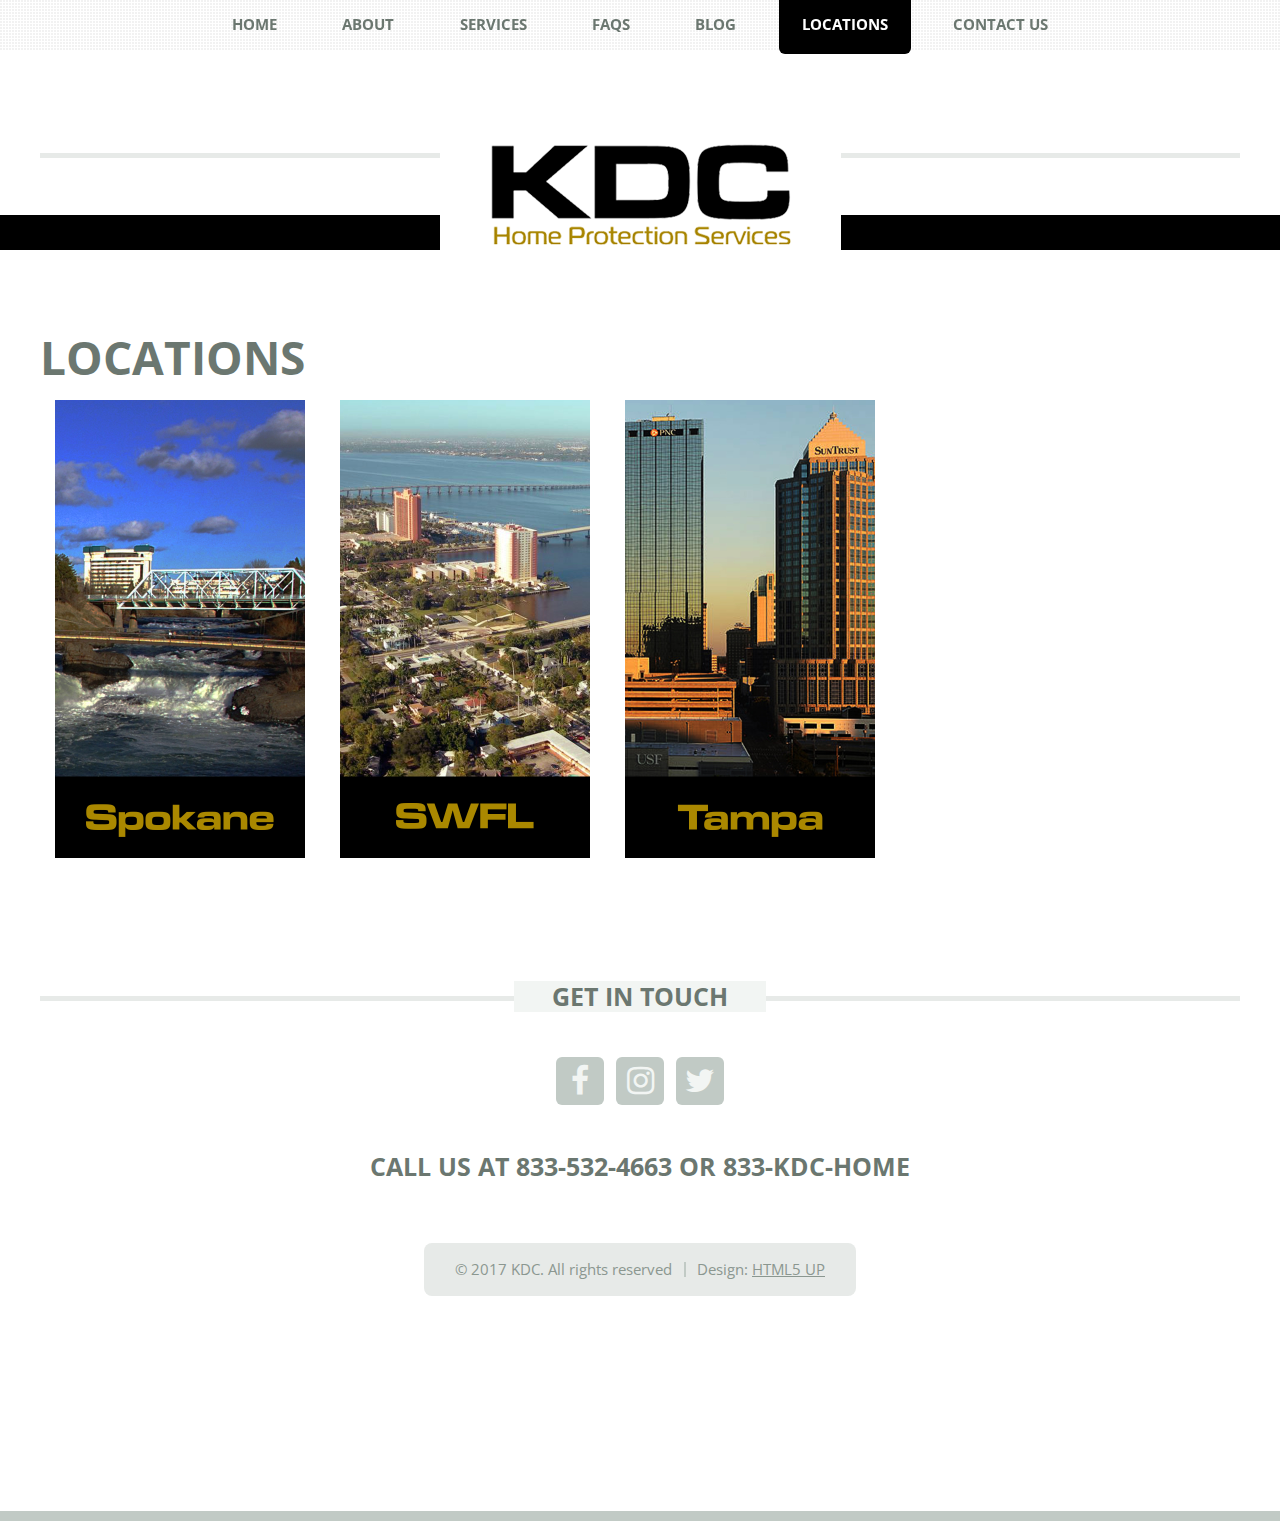
<file: locations.html>
<!DOCTYPE HTML>
<!--
	TXT by HTML5 UP
	html5up.net | @ajlkn
	Free for personal and commercial use under the CCA 3.0 license (html5up.net/license)
-->
<html>
	<head>
	<!-- Global Site Tag (gtag.js) - Google Analytics -->
<script async src="https://www.googletagmanager.com/gtag/js?id=UA-106926275-4"></script>
<script>
  window.dataLayer = window.dataLayer || [];
  function gtag(){dataLayer.push(arguments)};
  gtag('js', new Date());

  gtag('config', 'UA-106926275-4');
</script>
		<title>KDC Home Watch - Locations</title>
		<meta charset="utf-8" />
		<meta name="viewport" content="width=device-width, initial-scale=1" />
		<!--[if lte IE 8]><script src="assets/js/ie/html5shiv.js"></script><![endif]-->
		<link rel="stylesheet" href="assets/css/main.css" />
		<!--[if lte IE 8]><link rel="stylesheet" href="assets/css/ie8.css" /><![endif]-->
	</head>
	<body>
		<div id="page-wrapper">

		<header id="header">
					<div class="logo container">
						<div>
							<p><h1><img src="images/headerlogo.png" alt="KDC Logo"></h1></p>
						</div>
					</div>
				</header>
		
			<!-- Nav -->
				<nav id="nav">
					<ul>
						<li><a href="index.html">Home</a></li>
						<li><a href="about.html">About</a></li>
						<li><a href="services.html">Services</a></li>
						<li><a href="faq.html">FAQs</a></li>
						<li><a href="http://www.kdchomepro.wordpress.com" target="_blank">Blog</a></li>
						<li class="current"><a href="locations.html">Locations</a></li>
						<li><a href="contact.html">Contact Us</a></li>
					</ul>		
				</nav>

			<!-- Main -->
				<div id="main-wrapper">
					<div id="main" class="container">
						<div class="row">
							<div class="12u">
								<div class="content">

									<!-- Content -->

										<article class="box page-content">

											<header>
												<h2>Locations</h2>
											

											<section id="content">
		<a href="http://www.kdcspokane.com"><img src="images/SplashSpokane.jpg" width = 100% alt="Spokane Washington"></a>
	</section>
	
	<section id="middle">
		<a href="http://www.kdcswfl.com"><img src="images/SplashSWFL.jpg" width = 100% alt="southwest florida"></a>
	</section>

	<aside id="sidebar">
		<a href="http://www.kdctampa.com"><img src="images/SplashTampa.jpg" width = 100% alt="Tampa Florida"></a>
	</aside>
											</section>
							</div>
					</div>
				</div>

			<!-- Footer -->
				<footer id="footer" class="container">
					<div class="row 200%">
						<div class="12u">

							<!-- Contact -->
								<section>
									<h2 class="major"><span>Get in touch</span></h2>
									<ul class="contact">
										<li><a class="icon fa-facebook" href="https://www.facebook.com/KDCHomepro" target="_blank"><span class="label">Facebook</span></a></li>
										<li><a class="icon fa-instagram" href="https://www.Instagram.com/KDCHomepro" target="_blank"><span class="label">Instagram</span></a></li>
										<li><a class="icon fa-twitter" href="https://www.Twitter.com/KDCHomepro" target="_blank"><span class="label">Twitter</span></a></li>
									</ul>
									<h2>Call us at 833-532-4663 or 833-KDC-HOME</h2>
								</section>

						</div>
					</div>

					<!-- Copyright -->
						<div id="copyright">
							<ul class="menu">
								<li>&copy; 2017 KDC. All rights reserved</li><li>Design: <a href="http://html5up.net">HTML5 UP</a></li>
							</ul>
						</div>

				</footer>

		</div>

		<!-- Scripts -->
			<script src="assets/js/jquery.min.js"></script>
			<script src="assets/js/jquery.dropotron.min.js"></script>
			<script src="assets/js/skel.min.js"></script>
			<script src="assets/js/skel-viewport.min.js"></script>
			<script src="assets/js/util.js"></script>
			<!--[if lte IE 8]><script src="assets/js/ie/respond.min.js"></script><![endif]-->
			<script src="assets/js/main.js"></script>

	</body>
</html>
</file>
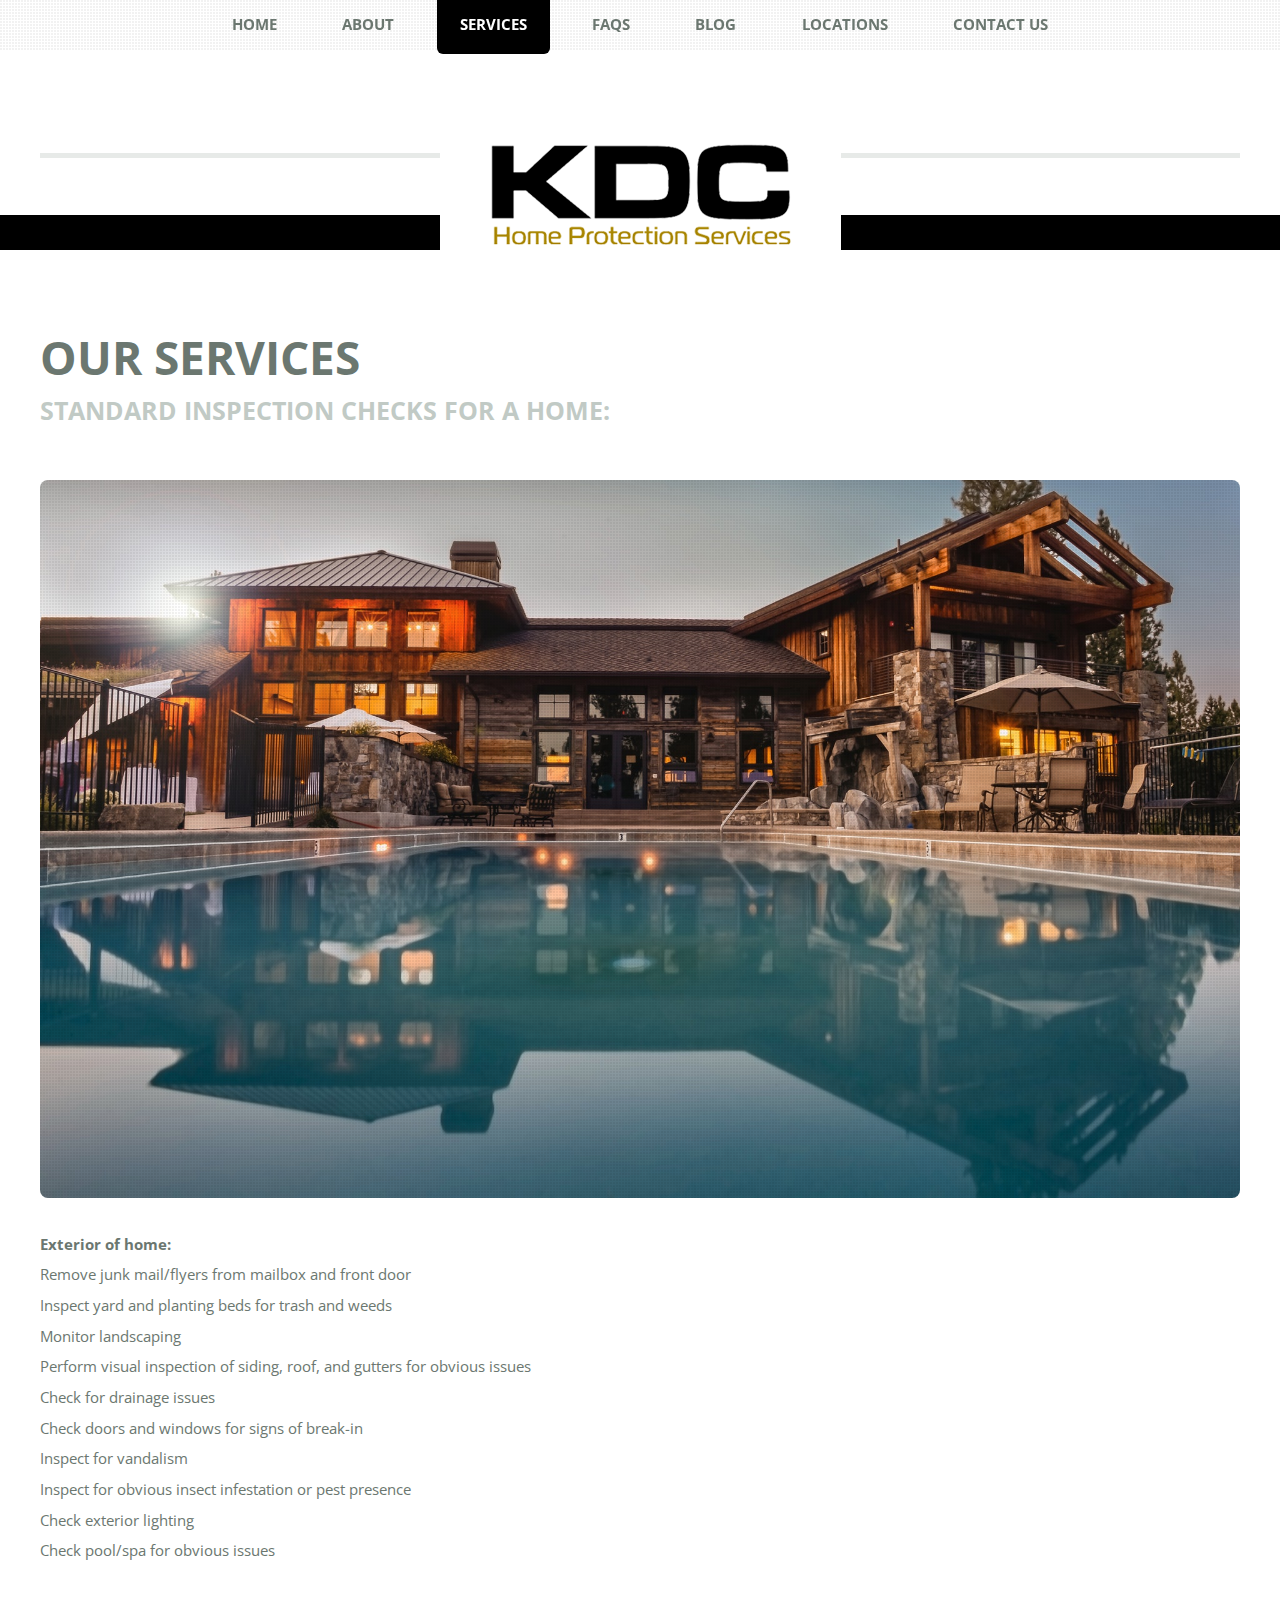
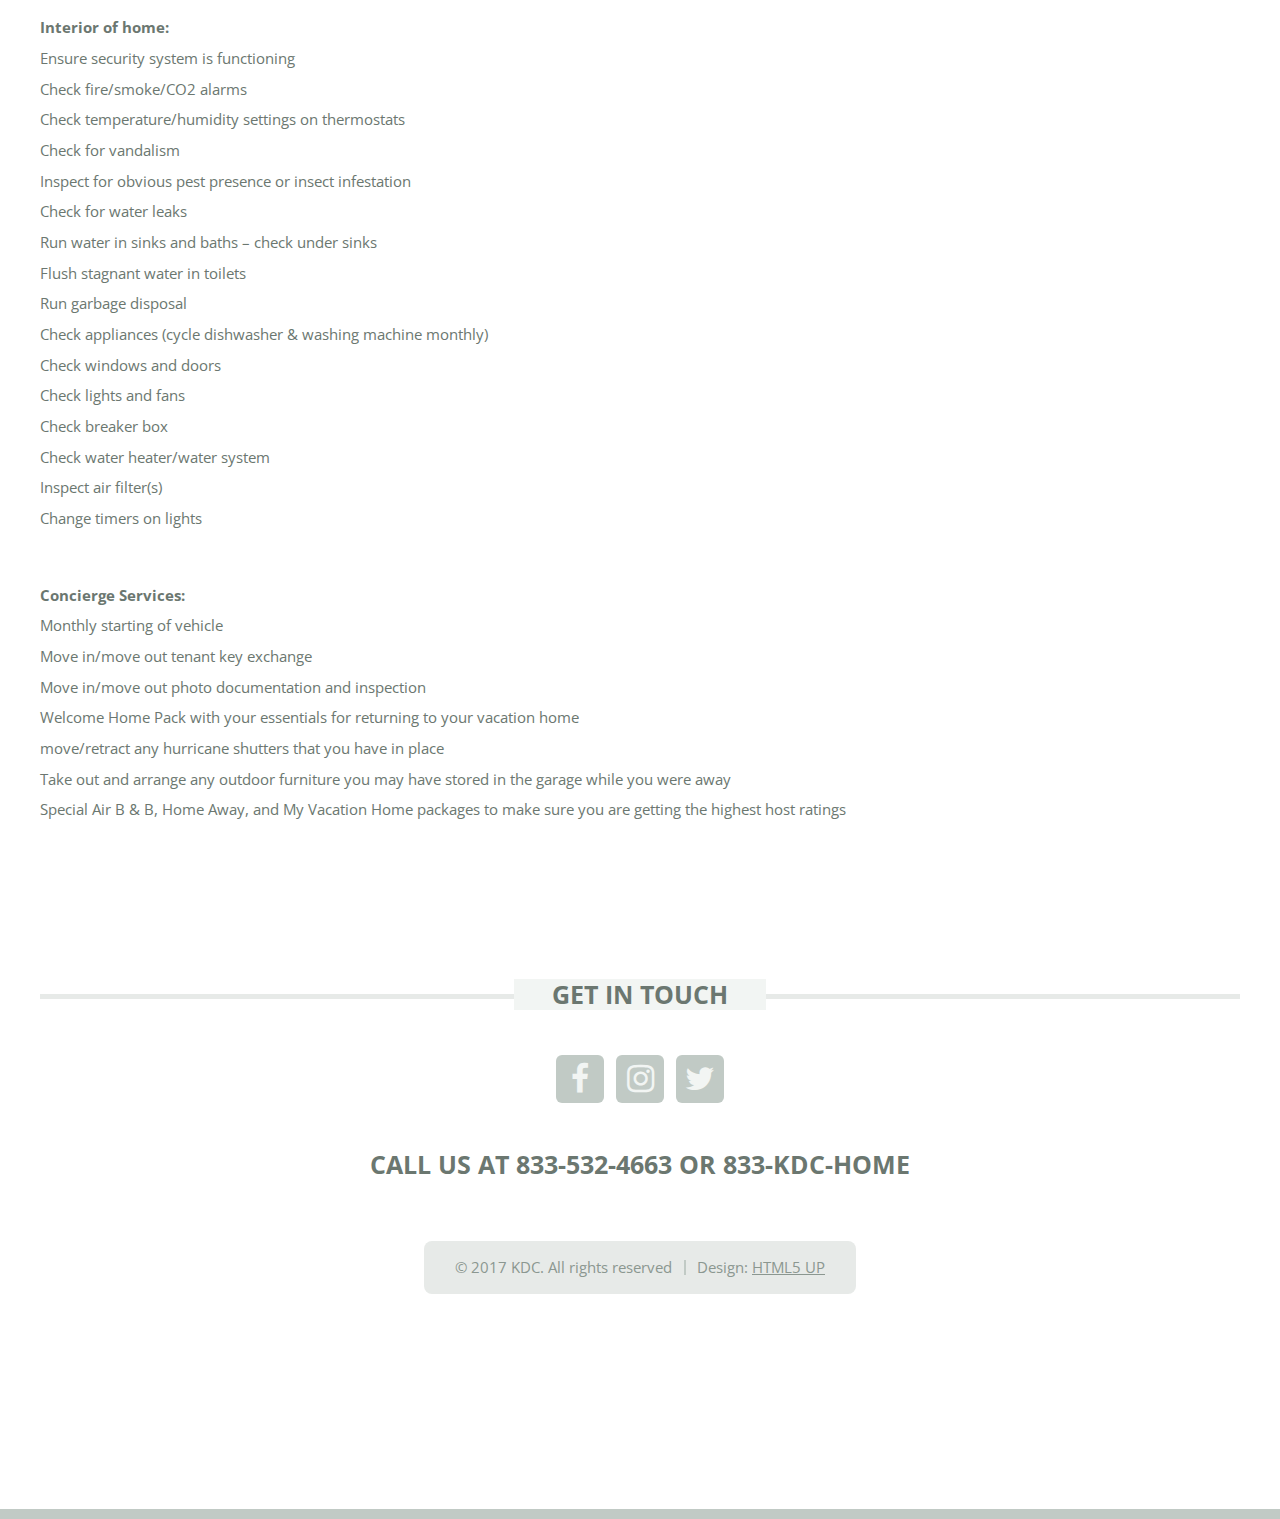
<file: services.html>
<!DOCTYPE HTML>
<!--
	TXT by HTML5 UP
	html5up.net | @ajlkn
	Free for personal and commercial use under the CCA 3.0 license (html5up.net/license)
-->
<html>
	<head>
	<!-- Global Site Tag (gtag.js) - Google Analytics -->
<script async src="https://www.googletagmanager.com/gtag/js?id=UA-106926275-4"></script>
<script>
  window.dataLayer = window.dataLayer || [];
  function gtag(){dataLayer.push(arguments)};
  gtag('js', new Date());

  gtag('config', 'UA-106926275-4');
</script>
		<title>KDC Home Watch - Services</title>
		<meta charset="utf-8" />
		<meta name="viewport" content="width=device-width, initial-scale=1" />
		<!--[if lte IE 8]><script src="assets/js/ie/html5shiv.js"></script><![endif]-->
		<link rel="stylesheet" href="assets/css/main.css" />
		<!--[if lte IE 8]><link rel="stylesheet" href="assets/css/ie8.css" /><![endif]-->
	</head>
	<body>
		<div id="page-wrapper">

			<!-- Header -->
			<header id="header">
					<div class="logo container">
						<div>
							<p><h1><img src="images/headerlogo.png" alt="KDC Logo"></h1></p>
						</div>
					</div>
				</header>	

			<!-- Nav -->
				<nav id="nav">
					<ul>
						<li><a href="index.html">Home</a></li>
						<li><a href="about.html">About</a></li>
						<li class="current"><a href="services.html">Services</a></li>
						<li><a href="faq.html">FAQs</a></li>
						<li><a href="http://www.kdchomepro.wordpress.com" target="_blank">Blog</a></li>
						<li><a href="locations.html">Locations</a></li>
						<li><a href="contact.html">Contact Us</a></li>
					</ul>		
				</nav>

			<!-- Main -->
				<div id="main-wrapper">
					<div id="main" class="container">
						<div class="row">
							<div class="12u">
								<div class="content">

									<!-- Content -->

										<article class="box page-content">

											<header>
												<h2>Our Services</h2>
												<p>Standard Inspection Checks for a Home:</p>
											</header>

											<section>
												<span class="image featured"><img src="images/serviceshome.jpg" alt="Home with pool" /></span>
												<ul><strong>Exterior of home:</strong>
													<li>Remove junk mail/flyers from mailbox and front door</li>
													<li>Inspect yard and planting beds for trash and weeds</li>
													<li>Monitor landscaping</li>
													<li>Perform visual inspection of siding, roof, and gutters for obvious issues</li>
													<li>Check for drainage issues</li>
													<li>Check doors and windows for signs of break-in</li>
													<li>Inspect for vandalism</li>
													<li>Inspect for obvious insect infestation or pest presence</li>
													<li>Check exterior lighting</li>
													<li>Check pool/spa for obvious issues</li>
												</ul></p>
									
												<ul>
												<strong>Interior of home:</strong>
													<li>Ensure security system is functioning</li>
													<li>Check fire/smoke/CO2 alarms</li>
													<li>Check temperature/humidity settings on thermostats</li>
													<li>Check for vandalism</li>
													<li>Inspect for obvious pest presence or insect 	infestation</li>
													<li>Check for water leaks</li>
													<li>Run water in sinks and baths – check under sinks</li>
													<li>Flush stagnant water in toilets</li>
													<li>Run garbage disposal</li>
													<li>Check appliances (cycle dishwasher & washing machine monthly)</li>
													<li>Check windows and doors</li>
													<li>Check lights and fans</li>
													<li>Check breaker box</li>
													<li>Check water heater/water system</li>
													<li>Inspect air filter(s)</li>
													<li>Change timers on lights</li></ul></p>

												<ul>
													<strong>Concierge Services:</strong>
													<li>Monthly starting of vehicle</li>
													<li>Move in/move out tenant key exchange</li>
													<li>Move in/move out photo documentation and inspection</li>
													<li>Welcome Home Pack with your essentials for returning to your vacation home</li>
													<li>move/retract any hurricane shutters that you have in place</li>
													<li>Take out  and arrange any outdoor furniture you may have stored in the garage while you were away</li>
													<li>Special Air B & B, Home Away, and My Vacation Home packages to make sure you are getting the highest host ratings</li></ul></p>

											</section>
							</div>
					</div>
				</div>

			<!-- Footer -->
				<footer id="footer" class="container">
					<div class="row 200%">
						<div class="12u">

							<!-- Contact -->
								<section>
									<h2 class="major"><span>Get in touch</span></h2>
									<ul class="contact">
										<li><a class="icon fa-facebook" href="https://www.facebook.com/KDCHomepro" target="_blank"><span class="label">Facebook</span></a></li>
										<li><a class="icon fa-instagram" href="https://www.Instagram.com/KDCHomepro" target="_blank"><span class="label">Instagram</span></a></li>
										<li><a class="icon fa-twitter" href="https://www.Twitter.com/KDCHomepro" target="_blank"><span class="label">Twitter</span></a></li>
									</ul>
									<h2>Call us at 833-532-4663 or 833-KDC-HOME</h2>
								</section>

						</div>
					</div>

					<!-- Copyright -->
						<div id="copyright">
							<ul class="menu">
								<li>&copy; 2017 KDC. All rights reserved</li><li>Design: <a href="http://html5up.net">HTML5 UP</a></li>
							</ul>
						</div>

				</footer>

		</div>

		<!-- Scripts -->
			<script src="assets/js/jquery.min.js"></script>
			<script src="assets/js/jquery.dropotron.min.js"></script>
			<script src="assets/js/skel.min.js"></script>
			<script src="assets/js/skel-viewport.min.js"></script>
			<script src="assets/js/util.js"></script>
			<!--[if lte IE 8]><script src="assets/js/ie/respond.min.js"></script><![endif]-->
			<script src="assets/js/main.js"></script>

	</body>
</html>
</file>
<file: assets/css/ie8.css>
/*
	TXT by HTML5 UP
	html5up.net | @ajlkn
	Free for personal and commercial use under the CCA 3.0 license (html5up.net/license)
*/

/* Basic */

	.image {
		position: relative;
		-ms-behavior: url("assets/js/ie/PIE.htc");
	}

		.image:before {
			display: none;
		}

		.image img {
			position: relative;
			-ms-behavior: url("assets/js/ie/PIE.htc");
		}

/* Form */

	form input[type="text"],
	form input[type="email"],
	form input[type="password"],
	form select,
	form textarea {
		position: relative;
		-ms-behavior: url("assets/js/ie/PIE.htc");
	}

/* Button */

	input[type="button"],
	input[type="submit"],
	input[type="reset"],
	button,
	.button {
		position: relative;
		-ms-behavior: url("assets/js/ie/PIE.htc");
	}

/* List */

	ul.contact li a {
		position: relative;
		-ms-behavior: url("assets/js/ie/PIE.htc");
	}

	ul.special a {
		position: relative;
		-ms-behavior: url("assets/js/ie/PIE.htc");
	}

/* Copyright */

	#copyright {
		position: relative;
		-ms-behavior: url("assets/js/ie/PIE.htc");
	}

/* Nav */

	#nav li a, #nav li span {
		position: relative;
		-ms-behavior: url("assets/js/ie/PIE.htc");
	}

/* Section/Article */

	section > .last-child, section.last-child, article > .last-child, article.last-child {
		margin-bottom: 0;
	}

/* Wrappers */

	#banner-wrapper {
		background-image: url("../../images/banner.jpg");
		background-position: center center;
		background-repeat: no-repeat;
		background-size: cover;
		-ms-behavior: url("assets/js/ie/backgroundsize.min.htc");
	}

		#banner-wrapper:before {
			display: none;
		}

/* Nav */

	#nav {
		background: #f8f8f8;
	}

		#nav:after {
			display: none;
		}

	.dropotron {
		box-shadow: none !important;
		-ms-behavior: url("assets/js/ie/PIE.htc");
	}

/* Banner */

	#banner {
		background: #151c17;
	}

		#banner:before {
			display: none;
		}
</file>
<file: assets/css/main.css>
@import url("font-awesome.min.css");
@import url("https://fonts.googleapis.com/css?family=Open+Sans:400,400italic,700,700italic|Open+Sans+Condensed:700");

/*
	TXT by HTML5 UP
	html5up.net | @ajlkn
	Free for personal and commercial use under the CCA 3.0 license (html5up.net/license)
*/

/* Reset */


	@charset "utf-8";
/* CSS Document */

@import url(https://fonts.googleapis.com/css?family=Open+Sans);

body { 
  font-family: 'Open Sans', sans-serif;
  color: #666;
  background-color:black
}

h1 {
	color: #AA8800
}

/* STRUCTURE */

#pagewrap {
	padding: 5px;
	width: 960px;
	margin: 20px auto;
}
header {
	height: 100px;
	padding: 0 15px;
}

#content {
	width: 280px;
	float: left;
	padding: 5px 15px;
}

#middle {
	width: 280px; /* Account for margins + border values */
	float: left;
	padding: 5px 15px;
	margin: 0px 5px 5px 5px;
}

#sidebar {
	width: 280px;
	padding: 5px 15px;
	float: left;
}
footer {
	clear: both;
	padding: 0 15px;
}

/************************************************************************************
MEDIA QUERIES
*************************************************************************************/
/* for 980px or less */
@media screen and (max-width: 980px) {
	
	#pagewrap {
		width: 100%;
	}
	#content {
		width: auto;
		padding: 0% 0%;
	}
	#middle {
		width: auto;
		padding: 0% 0%;
		margin: 0px 0px 0px 0px;
		float: right;
	}
	
	#sidebar {
		clear: both;
		padding: 0% 0%;
		width: auto;
		float: none;
	}

	header, footer {
		padding: 0% 0%;
	}
}

/* for 700px or less */
@media screen and (max-width: 600px) {

	#content {
		width: auto;
		float: none;
	}
	
	#middle {
		width: auto;
		float: none;
		margin-left: 0px;
	}
	
	#sidebar {
		width: auto;
		float: none;
	}

}

/* for 480px or less */
@media screen and (max-width: 480px) {

	header {
		height: auto;
	}
	h1 {
		font-size: 2em;
	}
	#sidebar {
		display: none;
	}

}

#content {
	background: white;
}
#sidebar {
	background: white;
}
header, #content, #middle, #sidebar {
	margin-bottom: 0px;
}

#pagewrap, header, #content, #middle, #sidebar, footer {
	
}

	html, body, div, span, applet, object, iframe, h1, h2, h3, h4, h5, h6, p, blockquote, pre, a, abbr, acronym, address, big, cite, code, del, dfn, em, img, ins, kbd, q, s, samp, small, strike, strong, sub, sup, tt, var, b, u, i, center, dl, dt, dd, ol, ul, li, fieldset, form, label, legend, table, caption, tbody, tfoot, thead, tr, th, td, article, aside, canvas, details, embed, figure, figcaption, footer, header, hgroup, menu, nav, output, ruby, section, summary, time, mark, audio, video {
		margin: 0;
		padding: 0;
		border: 0;
		font-size: 100%;
		font: inherit;
		vertical-align: baseline;
	}

	article, aside, details, figcaption, figure, footer, header, hgroup, menu, nav, section {
		display: block;
	}

	body {
		line-height: 1;
	}

	ol, ul {
		list-style: none;
	}

	blockquote, q {
		quotes: none;
	}

	blockquote:before, blockquote:after, q:before, q:after {
		content: '';
		content: none;
	}

	table {
		border-collapse: collapse;
		border-spacing: 0;
	}

	body {
		-webkit-text-size-adjust: none;
	}

/* Box Model */

	*, *:before, *:after {
		-moz-box-sizing: border-box;
		-webkit-box-sizing: border-box;
		box-sizing: border-box;
	}

/* Containers */

	.container {
		margin-left: auto;
		margin-right: auto;
	}

	.container.\31 25\25 {
		width: 100%;
		max-width: 1200px;
		min-width: 960px;
	}

	.container.\37 5\25 {
		width: 720px;
	}

	.container.\35 0\25 {
		width: 480px;
	}

	.container.\32 5\25 {
		width: 240px;
	}

	.container {
		width: 960px;
	}

	@media screen and (min-width: 737px) {

		.container.\31 25\25 {
			width: 100%;
			max-width: 1500px;
			min-width: 1200px;
		}

		.container.\37 5\25 {
			width: 900px;
		}

		.container.\35 0\25 {
			width: 600px;
		}

		.container.\32 5\25 {
			width: 300px;
		}

		.container {
			width: 1200px;
		}

	}

	@media screen and (min-width: 737px) and (max-width: 1200px) {

		.container.\31 25\25 {
			width: 100%;
			max-width: 1200px;
			min-width: 960px;
		}

		.container.\37 5\25 {
			width: 720px;
		}

		.container.\35 0\25 {
			width: 480px;
		}

		.container.\32 5\25 {
			width: 240px;
		}

		.container {
			width: 960px;
		}

	}

	@media screen and (max-width: 736px) {

		.container.\31 25\25 {
			width: 100%;
			max-width: 125%;
			min-width: 100%;
		}

		.container.\37 5\25 {
			width: 75%;
		}

		.container.\35 0\25 {
			width: 50%;
		}

		.container.\32 5\25 {
			width: 25%;
		}

		.container {
			width: 100% !important;
		}

	}

/* Grid */

	.row {
		border-bottom: solid 1px transparent;
		-moz-box-sizing: border-box;
		-webkit-box-sizing: border-box;
		box-sizing: border-box;
	}

	.row > * {
		float: left;
		-moz-box-sizing: border-box;
		-webkit-box-sizing: border-box;
		box-sizing: border-box;
	}

	.row:after, .row:before {
		content: '';
		display: block;
		clear: both;
		height: 0;
	}

	.row.uniform > * > :first-child {
		margin-top: 0;
	}

	.row.uniform > * > :last-child {
		margin-bottom: 0;
	}

	.row.\30 \25 > * {
		padding: 0 0 0 0px;
	}

	.row.\30 \25 {
		margin: 0 0 -1px 0px;
	}

	.row.uniform.\30 \25 > * {
		padding: 0px 0 0 0px;
	}

	.row.uniform.\30 \25 {
		margin: 0px 0 -1px 0px;
	}

	.row > * {
		padding: 0 0 0 40px;
	}

	.row {
		margin: 0 0 -1px -40px;
	}

	.row.uniform > * {
		padding: 40px 0 0 40px;
	}

	.row.uniform {
		margin: -40px 0 -1px -40px;
	}

	.row.\32 00\25 > * {
		padding: 0 0 0 80px;
	}

	.row.\32 00\25 {
		margin: 0 0 -1px -80px;
	}

	.row.uniform.\32 00\25 > * {
		padding: 80px 0 0 80px;
	}

	.row.uniform.\32 00\25 {
		margin: -80px 0 -1px -80px;
	}

	.row.\31 50\25 > * {
		padding: 0 0 0 60px;
	}

	.row.\31 50\25 {
		margin: 0 0 -1px -60px;
	}

	.row.uniform.\31 50\25 > * {
		padding: 60px 0 0 60px;
	}

	.row.uniform.\31 50\25 {
		margin: -60px 0 -1px -60px;
	}

	.row.\35 0\25 > * {
		padding: 0 0 0 20px;
	}

	.row.\35 0\25 {
		margin: 0 0 -1px -20px;
	}

	.row.uniform.\35 0\25 > * {
		padding: 20px 0 0 20px;
	}

	.row.uniform.\35 0\25 {
		margin: -20px 0 -1px -20px;
	}

	.row.\32 5\25 > * {
		padding: 0 0 0 10px;
	}

	.row.\32 5\25 {
		margin: 0 0 -1px -10px;
	}

	.row.uniform.\32 5\25 > * {
		padding: 10px 0 0 10px;
	}

	.row.uniform.\32 5\25 {
		margin: -10px 0 -1px -10px;
	}

	.\31 2u, .\31 2u\24 {
		width: 100%;
		clear: none;
		margin-left: 0;
	}

	.\31 1u, .\31 1u\24 {
		width: 91.6666666667%;
		clear: none;
		margin-left: 0;
	}

	.\31 0u, .\31 0u\24 {
		width: 83.3333333333%;
		clear: none;
		margin-left: 0;
	}

	.\39 u, .\39 u\24 {
		width: 75%;
		clear: none;
		margin-left: 0;
	}

	.\38 u, .\38 u\24 {
		width: 66.6666666667%;
		clear: none;
		margin-left: 0;
	}

	.\37 u, .\37 u\24 {
		width: 58.3333333333%;
		clear: none;
		margin-left: 0;
	}

	.\36 u, .\36 u\24 {
		width: 50%;
		clear: none;
		margin-left: 0;
	}

	.\35 u, .\35 u\24 {
		width: 41.6666666667%;
		clear: none;
		margin-left: 0;
	}

	.\34 u, .\34 u\24 {
		width: 33.3333333333%;
		clear: none;
		margin-left: 0;
	}

	.\33 u, .\33 u\24 {
		width: 25%;
		clear: none;
		margin-left: 0;
	}

	.\32 u, .\32 u\24 {
		width: 16.6666666667%;
		clear: none;
		margin-left: 0;
	}

	.\31 u, .\31 u\24 {
		width: 8.3333333333%;
		clear: none;
		margin-left: 0;
	}

	.\31 2u\24 + *,
	.\31 1u\24 + *,
	.\31 0u\24 + *,
	.\39 u\24 + *,
	.\38 u\24 + *,
	.\37 u\24 + *,
	.\36 u\24 + *,
	.\35 u\24 + *,
	.\34 u\24 + *,
	.\33 u\24 + *,
	.\32 u\24 + *,
	.\31 u\24 + * {
		clear: left;
	}

	.\-11u {
		margin-left: 91.66667%;
	}

	.\-10u {
		margin-left: 83.33333%;
	}

	.\-9u {
		margin-left: 75%;
	}

	.\-8u {
		margin-left: 66.66667%;
	}

	.\-7u {
		margin-left: 58.33333%;
	}

	.\-6u {
		margin-left: 50%;
	}

	.\-5u {
		margin-left: 41.66667%;
	}

	.\-4u {
		margin-left: 33.33333%;
	}

	.\-3u {
		margin-left: 25%;
	}

	.\-2u {
		margin-left: 16.66667%;
	}

	.\-1u {
		margin-left: 8.33333%;
	}

	@media screen and (min-width: 737px) {

		.row > * {
			padding: 50px 0 0 50px;
		}

		.row {
			margin: -50px 0 -1px -50px;
		}

		.row.uniform > * {
			padding: 50px 0 0 50px;
		}

		.row.uniform {
			margin: -50px 0 -1px -50px;
		}

		.row.\32 00\25 > * {
			padding: 100px 0 0 100px;
		}

		.row.\32 00\25 {
			margin: -100px 0 -1px -100px;
		}

		.row.uniform.\32 00\25 > * {
			padding: 100px 0 0 100px;
		}

		.row.uniform.\32 00\25 {
			margin: -100px 0 -1px -100px;
		}

		.row.\31 50\25 > * {
			padding: 75px 0 0 75px;
		}

		.row.\31 50\25 {
			margin: -75px 0 -1px -75px;
		}

		.row.uniform.\31 50\25 > * {
			padding: 75px 0 0 75px;
		}

		.row.uniform.\31 50\25 {
			margin: -75px 0 -1px -75px;
		}

		.row.\35 0\25 > * {
			padding: 25px 0 0 25px;
		}

		.row.\35 0\25 {
			margin: -25px 0 -1px -25px;
		}

		.row.uniform.\35 0\25 > * {
			padding: 25px 0 0 25px;
		}

		.row.uniform.\35 0\25 {
			margin: -25px 0 -1px -25px;
		}

		.row.\32 5\25 > * {
			padding: 12.5px 0 0 12.5px;
		}

		.row.\32 5\25 {
			margin: -12.5px 0 -1px -12.5px;
		}

		.row.uniform.\32 5\25 > * {
			padding: 12.5px 0 0 12.5px;
		}

		.row.uniform.\32 5\25 {
			margin: -12.5px 0 -1px -12.5px;
		}

		.\31 2u\28desktop\29, .\31 2u\24\28desktop\29 {
			width: 100%;
			clear: none;
			margin-left: 0;
		}

		.\31 1u\28desktop\29, .\31 1u\24\28desktop\29 {
			width: 91.6666666667%;
			clear: none;
			margin-left: 0;
		}

		.\31 0u\28desktop\29, .\31 0u\24\28desktop\29 {
			width: 83.3333333333%;
			clear: none;
			margin-left: 0;
		}

		.\39 u\28desktop\29, .\39 u\24\28desktop\29 {
			width: 75%;
			clear: none;
			margin-left: 0;
		}

		.\38 u\28desktop\29, .\38 u\24\28desktop\29 {
			width: 66.6666666667%;
			clear: none;
			margin-left: 0;
		}

		.\37 u\28desktop\29, .\37 u\24\28desktop\29 {
			width: 58.3333333333%;
			clear: none;
			margin-left: 0;
		}

		.\36 u\28desktop\29, .\36 u\24\28desktop\29 {
			width: 50%;
			clear: none;
			margin-left: 0;
		}

		.\35 u\28desktop\29, .\35 u\24\28desktop\29 {
			width: 41.6666666667%;
			clear: none;
			margin-left: 0;
		}

		.\34 u\28desktop\29, .\34 u\24\28desktop\29 {
			width: 33.3333333333%;
			clear: none;
			margin-left: 0;
		}

		.\33 u\28desktop\29, .\33 u\24\28desktop\29 {
			width: 25%;
			clear: none;
			margin-left: 0;
		}

		.\32 u\28desktop\29, .\32 u\24\28desktop\29 {
			width: 16.6666666667%;
			clear: none;
			margin-left: 0;
		}

		.\31 u\28desktop\29, .\31 u\24\28desktop\29 {
			width: 8.3333333333%;
			clear: none;
			margin-left: 0;
		}

		.\31 2u\24\28desktop\29 + *,
		.\31 1u\24\28desktop\29 + *,
		.\31 0u\24\28desktop\29 + *,
		.\39 u\24\28desktop\29 + *,
		.\38 u\24\28desktop\29 + *,
		.\37 u\24\28desktop\29 + *,
		.\36 u\24\28desktop\29 + *,
		.\35 u\24\28desktop\29 + *,
		.\34 u\24\28desktop\29 + *,
		.\33 u\24\28desktop\29 + *,
		.\32 u\24\28desktop\29 + *,
		.\31 u\24\28desktop\29 + * {
			clear: left;
		}

		.\-11u\28desktop\29 {
			margin-left: 91.66667%;
		}

		.\-10u\28desktop\29 {
			margin-left: 83.33333%;
		}

		.\-9u\28desktop\29 {
			margin-left: 75%;
		}

		.\-8u\28desktop\29 {
			margin-left: 66.66667%;
		}

		.\-7u\28desktop\29 {
			margin-left: 58.33333%;
		}

		.\-6u\28desktop\29 {
			margin-left: 50%;
		}

		.\-5u\28desktop\29 {
			margin-left: 41.66667%;
		}

		.\-4u\28desktop\29 {
			margin-left: 33.33333%;
		}

		.\-3u\28desktop\29 {
			margin-left: 25%;
		}

		.\-2u\28desktop\29 {
			margin-left: 16.66667%;
		}

		.\-1u\28desktop\29 {
			margin-left: 8.33333%;
		}

	}

	@media screen and (min-width: 737px) and (max-width: 1200px) {

		.row > * {
			padding: 25px 0 0 25px;
		}

		.row {
			margin: -25px 0 -1px -25px;
		}

		.row.uniform > * {
			padding: 25px 0 0 25px;
		}

		.row.uniform {
			margin: -25px 0 -1px -25px;
		}

		.row.\32 00\25 > * {
			padding: 50px 0 0 50px;
		}

		.row.\32 00\25 {
			margin: -50px 0 -1px -50px;
		}

		.row.uniform.\32 00\25 > * {
			padding: 50px 0 0 50px;
		}

		.row.uniform.\32 00\25 {
			margin: -50px 0 -1px -50px;
		}

		.row.\31 50\25 > * {
			padding: 37.5px 0 0 37.5px;
		}

		.row.\31 50\25 {
			margin: -37.5px 0 -1px -37.5px;
		}

		.row.uniform.\31 50\25 > * {
			padding: 37.5px 0 0 37.5px;
		}

		.row.uniform.\31 50\25 {
			margin: -37.5px 0 -1px -37.5px;
		}

		.row.\35 0\25 > * {
			padding: 12.5px 0 0 12.5px;
		}

		.row.\35 0\25 {
			margin: -12.5px 0 -1px -12.5px;
		}

		.row.uniform.\35 0\25 > * {
			padding: 12.5px 0 0 12.5px;
		}

		.row.uniform.\35 0\25 {
			margin: -12.5px 0 -1px -12.5px;
		}

		.row.\32 5\25 > * {
			padding: 6.25px 0 0 6.25px;
		}

		.row.\32 5\25 {
			margin: -6.25px 0 -1px -6.25px;
		}

		.row.uniform.\32 5\25 > * {
			padding: 6.25px 0 0 6.25px;
		}

		.row.uniform.\32 5\25 {
			margin: -6.25px 0 -1px -6.25px;
		}

		.\31 2u\28tablet\29, .\31 2u\24\28tablet\29 {
			width: 100%;
			clear: none;
			margin-left: 0;
		}

		.\31 1u\28tablet\29, .\31 1u\24\28tablet\29 {
			width: 91.6666666667%;
			clear: none;
			margin-left: 0;
		}

		.\31 0u\28tablet\29, .\31 0u\24\28tablet\29 {
			width: 83.3333333333%;
			clear: none;
			margin-left: 0;
		}

		.\39 u\28tablet\29, .\39 u\24\28tablet\29 {
			width: 75%;
			clear: none;
			margin-left: 0;
		}

		.\38 u\28tablet\29, .\38 u\24\28tablet\29 {
			width: 66.6666666667%;
			clear: none;
			margin-left: 0;
		}

		.\37 u\28tablet\29, .\37 u\24\28tablet\29 {
			width: 58.3333333333%;
			clear: none;
			margin-left: 0;
		}

		.\36 u\28tablet\29, .\36 u\24\28tablet\29 {
			width: 50%;
			clear: none;
			margin-left: 0;
		}

		.\35 u\28tablet\29, .\35 u\24\28tablet\29 {
			width: 41.6666666667%;
			clear: none;
			margin-left: 0;
		}

		.\34 u\28tablet\29, .\34 u\24\28tablet\29 {
			width: 33.3333333333%;
			clear: none;
			margin-left: 0;
		}

		.\33 u\28tablet\29, .\33 u\24\28tablet\29 {
			width: 25%;
			clear: none;
			margin-left: 0;
		}

		.\32 u\28tablet\29, .\32 u\24\28tablet\29 {
			width: 16.6666666667%;
			clear: none;
			margin-left: 0;
		}

		.\31 u\28tablet\29, .\31 u\24\28tablet\29 {
			width: 8.3333333333%;
			clear: none;
			margin-left: 0;
		}

		.\31 2u\24\28tablet\29 + *,
		.\31 1u\24\28tablet\29 + *,
		.\31 0u\24\28tablet\29 + *,
		.\39 u\24\28tablet\29 + *,
		.\38 u\24\28tablet\29 + *,
		.\37 u\24\28tablet\29 + *,
		.\36 u\24\28tablet\29 + *,
		.\35 u\24\28tablet\29 + *,
		.\34 u\24\28tablet\29 + *,
		.\33 u\24\28tablet\29 + *,
		.\32 u\24\28tablet\29 + *,
		.\31 u\24\28tablet\29 + * {
			clear: left;
		}

		.\-11u\28tablet\29 {
			margin-left: 91.66667%;
		}

		.\-10u\28tablet\29 {
			margin-left: 83.33333%;
		}

		.\-9u\28tablet\29 {
			margin-left: 75%;
		}

		.\-8u\28tablet\29 {
			margin-left: 66.66667%;
		}

		.\-7u\28tablet\29 {
			margin-left: 58.33333%;
		}

		.\-6u\28tablet\29 {
			margin-left: 50%;
		}

		.\-5u\28tablet\29 {
			margin-left: 41.66667%;
		}

		.\-4u\28tablet\29 {
			margin-left: 33.33333%;
		}

		.\-3u\28tablet\29 {
			margin-left: 25%;
		}

		.\-2u\28tablet\29 {
			margin-left: 16.66667%;
		}

		.\-1u\28tablet\29 {
			margin-left: 8.33333%;
		}

	}

	@media screen and (max-width: 736px) {

		.row > * {
			padding: 20px 0 0 20px;
		}

		.row {
			margin: -20px 0 -1px -20px;
		}

		.row.uniform > * {
			padding: 20px 0 0 20px;
		}

		.row.uniform {
			margin: -20px 0 -1px -20px;
		}

		.row.\32 00\25 > * {
			padding: 40px 0 0 40px;
		}

		.row.\32 00\25 {
			margin: -40px 0 -1px -40px;
		}

		.row.uniform.\32 00\25 > * {
			padding: 40px 0 0 40px;
		}

		.row.uniform.\32 00\25 {
			margin: -40px 0 -1px -40px;
		}

		.row.\31 50\25 > * {
			padding: 30px 0 0 30px;
		}

		.row.\31 50\25 {
			margin: -30px 0 -1px -30px;
		}

		.row.uniform.\31 50\25 > * {
			padding: 30px 0 0 30px;
		}

		.row.uniform.\31 50\25 {
			margin: -30px 0 -1px -30px;
		}

		.row.\35 0\25 > * {
			padding: 10px 0 0 10px;
		}

		.row.\35 0\25 {
			margin: -10px 0 -1px -10px;
		}

		.row.uniform.\35 0\25 > * {
			padding: 10px 0 0 10px;
		}

		.row.uniform.\35 0\25 {
			margin: -10px 0 -1px -10px;
		}

		.row.\32 5\25 > * {
			padding: 5px 0 0 5px;
		}

		.row.\32 5\25 {
			margin: -5px 0 -1px -5px;
		}

		.row.uniform.\32 5\25 > * {
			padding: 5px 0 0 5px;
		}

		.row.uniform.\32 5\25 {
			margin: -5px 0 -1px -5px;
		}

		.\31 2u\28mobile\29, .\31 2u\24\28mobile\29 {
			width: 100%;
			clear: none;
			margin-left: 0;
		}

		.\31 1u\28mobile\29, .\31 1u\24\28mobile\29 {
			width: 91.6666666667%;
			clear: none;
			margin-left: 0;
		}

		.\31 0u\28mobile\29, .\31 0u\24\28mobile\29 {
			width: 83.3333333333%;
			clear: none;
			margin-left: 0;
		}

		.\39 u\28mobile\29, .\39 u\24\28mobile\29 {
			width: 75%;
			clear: none;
			margin-left: 0;
		}

		.\38 u\28mobile\29, .\38 u\24\28mobile\29 {
			width: 66.6666666667%;
			clear: none;
			margin-left: 0;
		}

		.\37 u\28mobile\29, .\37 u\24\28mobile\29 {
			width: 58.3333333333%;
			clear: none;
			margin-left: 0;
		}

		.\36 u\28mobile\29, .\36 u\24\28mobile\29 {
			width: 50%;
			clear: none;
			margin-left: 0;
		}

		.\35 u\28mobile\29, .\35 u\24\28mobile\29 {
			width: 41.6666666667%;
			clear: none;
			margin-left: 0;
		}

		.\34 u\28mobile\29, .\34 u\24\28mobile\29 {
			width: 33.3333333333%;
			clear: none;
			margin-left: 0;
		}

		.\33 u\28mobile\29, .\33 u\24\28mobile\29 {
			width: 25%;
			clear: none;
			margin-left: 0;
		}

		.\32 u\28mobile\29, .\32 u\24\28mobile\29 {
			width: 16.6666666667%;
			clear: none;
			margin-left: 0;
		}

		.\31 u\28mobile\29, .\31 u\24\28mobile\29 {
			width: 8.3333333333%;
			clear: none;
			margin-left: 0;
		}

		.\31 2u\24\28mobile\29 + *,
		.\31 1u\24\28mobile\29 + *,
		.\31 0u\24\28mobile\29 + *,
		.\39 u\24\28mobile\29 + *,
		.\38 u\24\28mobile\29 + *,
		.\37 u\24\28mobile\29 + *,
		.\36 u\24\28mobile\29 + *,
		.\35 u\24\28mobile\29 + *,
		.\34 u\24\28mobile\29 + *,
		.\33 u\24\28mobile\29 + *,
		.\32 u\24\28mobile\29 + *,
		.\31 u\24\28mobile\29 + * {
			clear: left;
		}

		.\-11u\28mobile\29 {
			margin-left: 91.66667%;
		}

		.\-10u\28mobile\29 {
			margin-left: 83.33333%;
		}

		.\-9u\28mobile\29 {
			margin-left: 75%;
		}

		.\-8u\28mobile\29 {
			margin-left: 66.66667%;
		}

		.\-7u\28mobile\29 {
			margin-left: 58.33333%;
		}

		.\-6u\28mobile\29 {
			margin-left: 50%;
		}

		.\-5u\28mobile\29 {
			margin-left: 41.66667%;
		}

		.\-4u\28mobile\29 {
			margin-left: 33.33333%;
		}

		.\-3u\28mobile\29 {
			margin-left: 25%;
		}

		.\-2u\28mobile\29 {
			margin-left: 16.66667%;
		}

		.\-1u\28mobile\29 {
			margin-left: 8.33333%;
		}

	}

/* Basic */

	body {
		background: #f2f5f3;
		font-family: 'Open Sans', sans-serif;
		font-weight: 400;
		color: #6b7770;
		font-size: 11.5pt;
		line-height: 2em;
	}

		body.is-loading * {
			-moz-transition: none !important;
			-webkit-transition: none !important;
			-ms-transition: none !important;
			transition: none !important;
			-moz-animation: none !important;
			-webkit-animation: none !important;
			-ms-animation: none !important;
			animation: none !important;
		}

	input, textarea, select {
		font-family: 'Open Sans', sans-serif;
		font-weight: 400;
		color: #6b7770;
		font-size: 11.5pt;
		line-height: 2em;
	}

	h1, h2, h3, h4, h5, h6 {
		font-family: 'Open Sans Condensed', sans-serif;
		font-weight: 700;
		text-transform: uppercase;
		color: #6b7770;
	}

	h1 a, h2 a, h3 a, h4 a, h5 a, h6 a {
		text-decoration: none;
		color: inherit;
	}

	h2.major {
		position: relative;
		border-top: solid 5px #e7eae8;
	}

		h2.major span {
			background: #fff;
			position: relative;
			display: inline-block;
		}

	a {
		color: #006376;
		text-decoration: underline;
	}

		a:hover {
			text-decoration: none;
		}

	b, strong {
		font-weight: 700;
		color: #6b7770;
	}

	i, em {
		font-style: italic;
	}

	br.clear {
		clear: both;
	}

	sub {
		position: relative;
		top: 0.5em;
		font-size: 0.8em;
	}

	sup {
		position: relative;
		top: -0.5em;
		font-size: 0.8em;
	}

	hr {
		border: 0;
		border-top: solid 2px #E7EAE8;
		margin: 0 0 3em 0;
	}

	blockquote {
		border-left: solid 5px #E7EAE8;
		padding: 1em 0 1em 1.5em;
		font-style: italic;
	}

	p, ul, ol, dl, table {
		margin-bottom: 3em;
	}

/* Section/Article */

	section, article {
		margin-bottom: 6em;
	}

		section > :last-child, section:last-child, article > :last-child, article:last-child {
			margin-bottom: 0;
		}

	header > p {
		display: block;
		font-family: 'Open Sans Condensed', sans-serif;
		font-weight: 700;
		text-transform: uppercase;
		color: #c1cac5;
	}

/* Image */

	.image {
		position: relative;
		display: inline-block;
		border-radius: 8px;
	}

		.image img {
			display: block;
			width: 100%;
			border-radius: 8px;
		}

		.image:before {
			content: '';
			position: absolute;
			left: 0;
			top: 0;
			width: 100%;
			height: 100%;
			background: url("images/overlay.png");
			border-radius: 8px;
		}

		.image.fit {
			display: block;
			width: 100%;
		}

		.image.featured {
			display: block;
			width: 100%;
			margin: 0 0 2em 0;
		}

		.image.left {
			float: left;
			margin: 0 2em 2em 0;
		}

		.image.centered {
			display: block;
			margin: 0 0 2em 0;
		}

			.image.centered img {
				margin: 0 auto;
				width: auto;
			}

/* Button */

	input[type="button"],
	input[type="submit"],
	input[type="reset"],
	button,
	.button {
		-webkit-appearance: none;
		display: inline-block;
		font-family: 'Open Sans Condensed', sans-serif;
		font-weight: 700;
		text-transform: uppercase;
		text-decoration: none;
		background: #000000;
		color: #fff;
		border: 0;
		line-height: 1em;
		border-radius: 8px;
		outline: 0;
		cursor: pointer;
		-moz-transition: background-color .2s ease-in-out;
		-webkit-transition: background-color .2s ease-in-out;
		-o-transition: background-color .2s ease-in-out;
		-ms-transition: background-color .2s ease-in-out;
		transition: background-color .2s ease-in-out;
	}

		input[type="button"]:hover,
		input[type="submit"]:hover,
		input[type="reset"]:hover,
		button:hover,
		.button:hover {
			background: #CCD5D0;
		}

		input[type="button"]:active,
		input[type="submit"]:active,
		input[type="reset"]:active,
		button:active,
		.button:active {
			background: #CCD5D0;
		}

		input[type="button"].alt,
		input[type="submit"].alt,
		input[type="reset"].alt,
		button.alt,
		.button.alt {
			background: #c1cac5;
		}

			input[type="button"].alt:hover,
			input[type="submit"].alt:hover,
			input[type="reset"].alt:hover,
			button.alt:hover,
			.button.alt:hover {
				background: #AA8800;
			}

			input[type="button"].alt:active,
			input[type="submit"].alt:active,
			input[type="reset"].alt:active,
			button.alt:active,
			.button.alt:active {
				background: #AA8800;
			}

/* List */

	ul.default {
		list-style: disc;
		padding-left: 1em;
	}

		ul.default li {
			padding-left: 0.5em;
		}

	ul.divided > li {
		border-top: solid 2px #e7eae8;
		padding-top: 2.35em;
		margin-top: 2.35em;
	}

		ul.divided > li:first-child {
			border-top: 0;
			padding-top: 0;
			margin-top: 0;
		}

	ul.actions li {
		display: inline-block;
		margin: 0 0 0 1em;
	}

		ul.actions li:first-child {
			margin-left: 0;
		}

	ul.contact {
		cursor: default;
	}

		ul.contact li {
			-moz-transition: top .15s ease-in-out;
			-webkit-transition: top .15s ease-in-out;
			-ms-transition: top .15s ease-in-out;
			transition: top .15s ease-in-out;
			position: relative;
			display: inline-block;
			margin: 0 0.25em 0 0.25em;
			top: 0;
		}

			ul.contact li a {
				-moz-transition: background-color .2s ease-in-out;
				-webkit-transition: background-color .2s ease-in-out;
				-ms-transition: background-color .2s ease-in-out;
				transition: background-color .2s ease-in-out;
				display: block;
				position: relative;
				width: 48px;
				height: 48px;
				border-radius: 6px;
				outline: 0;
				background: #c1cac5;
				text-align: center;
			}

				ul.contact li a:before {
					color: #f2f5f3;
					font-size: 32px;
					line-height: 48px;
				}

			ul.contact li:hover {
				top: -5px;
			}

				ul.contact li:hover a.fa-facebook {
					background-color: #3C5A98;
				}

				ul.contact li:hover a.fa-twitter {
					background-color: #2DAAE4;
				}

				ul.contact li:hover a.fa-dribbble {
					background-color: #C4376B;
				}

				ul.contact li:hover a.fa-linkedin {
					background-color: #006599;
				}

				ul.contact li:hover a.fa-instagram {
					background-color: #2E5E86;
				}

				ul.contact li:hover a.fa-google-plus {
					background-color: #DA2713;
				}

			ul.contact li:active {
				top: 0;
			}

	ul.special {
		cursor: default;
	}

		ul.special li {
			-moz-transition: top .15s ease-in-out;
			-webkit-transition: top .15s ease-in-out;
			-ms-transition: top .15s ease-in-out;
			transition: top .15s ease-in-out;
			position: relative;
			display: inline-block;
			margin: 0 1.5em 0 1.5em;
			top: 0;
		}

			ul.special li:hover {
				top: -10px;
			}

				ul.special li:hover a {
					background: #b9d2ce;
				}

		ul.special a {
			-moz-transition: background-color .2s ease-in-out;
			-webkit-transition: background-color .2s ease-in-out;
			-ms-transition: background-color .2s ease-in-out;
			transition: background-color .2s ease-in-out;
			display: block;
			position: relative;
			background: #c1cac5;
			width: 12em;
			height: 12em;
			border-radius: 6em;
			outline: 0;
		}

			ul.special a:before {
				position: absolute;
				width: 128px;
				height: 128px;
				font-size: 96px;
				line-height: 128px;
				left: 50%;
				top: 50%;
				margin-top: -64px;
				margin-left: -64px;
				color: #fff;
				text-align: center;
			}

	ul.meta {
		font-size: 0.85em;
		color: #a1aaa5;
	}

		ul.meta li {
			position: relative;
			display: inline-block;
			margin-left: 1em;
		}

			ul.meta li a {
				color: inherit;
				outline: 0;
			}

			ul.meta li:first-child {
				margin-left: 0;
			}

			ul.meta li:before {
				opacity: 0.5;
				cursor: default;
				margin-right: 0.5em;
			}

	ul.menu li {
		border-left: solid 1px #E7EAE8;
		display: inline-block;
		padding: 0 0 0 0.75em;
		margin: 0 0 0 0.75em;
	}

		ul.menu li:first-child {
			border-left: 0;
			margin-left: 0;
			padding-left: 0;
		}

	ol.default {
		list-style: decimal;
		padding-left: 1.25em;
	}

		ol.default li {
			padding-left: 0.25em;
		}

/* Forms */

	form label {
		display: block;
		margin: 0 0 1em 0;
		font-family: 'Open Sans Condensed', sans-serif;
		font-weight: 700;
		text-transform: uppercase;
		color: #6b7770;
	}

	form input[type="text"],
	form input[type="email"],
	form input[type="password"],
	form select,
	form textarea {
		-webkit-appearance: none;
		display: block;
		width: 100%;
		border-radius: 8px;
		border: solid 2px #E7EAE8;
	}

		form input[type="text"]:focus,
		form input[type="email"]:focus,
		form input[type="password"]:focus,
		form select:focus,
		form textarea:focus {
			border-color: #a1cd9b;
		}

	form input[type="text"],
	form input[type="email"],
	form input[type="password"],
	form select {
		line-height: 3em;
		padding: 0 1em;
	}

	form textarea {
		min-height: 9em;
		padding: 1em;
	}

	form .formerize-placeholder {
		color: #555 !important;
	}

	form ::-webkit-input-placeholder {
		color: #555 !important;
	}

	form :-moz-placeholder {
		color: #555 !important;
	}

	form ::-moz-placeholder {
		color: #555 !important;
	}

	form :-ms-input-placeholder {
		color: #555 !important;
	}

	form ::-moz-focus-inner {
		border: 0;
	}

/* Tables */

	table {
		width: 100%;
	}

		table.default {
			width: 100%;
		}

			table.default tr {
				border-top: solid 2px #E7EAE8;
			}

				table.default tr:first-child {
					border-top: 0;
				}

			table.default td {
				padding: 0.5em 1em 0.5em 1em;
			}

			table.default th {
				text-align: left;
				padding: 0.5em 1em 0.5em 1em;
				margin: 0 0 1em 0;
				font-family: 'Open Sans Condensed', sans-serif;
				font-weight: 700;
				text-transform: uppercase;
				color: #6b7770;
			}

			table.default thead {
				background: #E7EAE8;
				color: #fff;
			}

/* Box */

	.box.highlight {
		text-align: center;
	}

/* Icons */

	.icon {
		position: relative;
		text-decoration: none;
	}

		.icon:before {
			-moz-osx-font-smoothing: grayscale;
			-webkit-font-smoothing: antialiased;
			font-family: FontAwesome;
			font-style: normal;
			font-weight: normal;
			text-transform: none !important;
		}

		.icon > .label {
			display: none;
		}

/* Wrappers */

	#banner-wrapper {
		position: relative;
		background-image: url("images/overlay.png"), url("images/overlay.png"), url("../../images/main.jpg");
		background-position: top left, top left, center center;
		background-repeat: repeat, repeat, no-repeat;
		background-size: auto, auto, cover;
		z-index: 1;
	}

	#main-wrapper {
		background: #fff;
		border-top: solid 5px #000000;
		border-bottom: solid 5px #c1cac5;
	}

/* Banner */

	#banner {
		position: relative;
		background-color: rgba(21, 28, 23, 0.85);
		background-image: url("images/overlay.png"), url("images/highlight.png");
		background-position: top left, center center;
		background-size: auto, 100% 250%;
		background-repeat: repeat, no-repeat;
		text-align: center;
		margin: 0;
	}

		#banner h2 {
			color: #fff;
		}

		#banner p {
			display: block;
			font-family: 'Open Sans Condensed', sans-serif;
			font-weight: 700;
			text-transform: uppercase;
			color: #575d59;
		}

		#banner .button {
			-moz-transition: border-color .2s ease-in-out, color .2s ease-in-out;
			-webkit-transition: border-color .2s ease-in-out, color .2s ease-in-out;
			-ms-transition: border-color .2s ease-in-out, color .2s ease-in-out;
			transition: border-color .2s ease-in-out, color .2s ease-in-out;
			color: #b4b7b5;
			background: transparent !important;
			border: solid 4px #575d59;
			border-color: rgba(87, 93, 89, 0.35);
			border-radius: 16px;
		}

			#banner .button:hover {
				color: #e4e7e5;
				border-color: rgba(87, 93, 89, 0.75);
			}

			#banner .button:active {
				color: #fff;
				border-color: #616763;
			}

/* Footer */

	#footer a {
		color: inherit;
	}

	#footer h2.major span {
		background: #f2f5f3;
	}

/* Copyright */

	#copyright {
		display: inline-block;
		background: #e7eae8;
		padding: 0.75em 2em 0.75em 2em;
		border-radius: 8px;
		color: #8b9790;
	}

		#copyright a {
			color: inherit;
		}

		#copyright .menu {
			margin: 0;
		}

			#copyright .menu li {
				border-color: #C1CAC5;
				border-width: 2px;
				line-height: 1em;
			}

/* Desktop */

	@media screen and (min-width: 737px) {

		/* Basic */

			h1, h2, h3, h4, h5, h6 {
				margin: 0 0 0.5em 0;
			}

			h2 {
				font-size: 1.65em;
			}

				h2.major {
					font-size: 1.65em;
					text-align: center;
					margin: 0 0 3em 0;
				}

					h2.major span {
						top: -0.775em;
						padding: 0 1.5em 0 1.5em;
					}

			h3, h4 {
				font-size: 1.25em;
			}

		/* Button */

			input[type="button"],
			input[type="submit"],
			input[type="reset"],
			button,
			.button {
				font-size: 1.25em;
				padding: 0.85em 1.85em;
			}

				input[type="button"].big,
				input[type="submit"].big,
				input[type="reset"].big,
				button.big,
				.button.big {
					font-size: 1.65em;
					padding: 0.85em 1.85em;
				}

		/* List */

			ul.actions {
				text-align: center;
				margin: 2em 0 0 0;
			}

		/* Box */

			.box.highlight .special {
				margin: 0 0 4em 0;
			}

			.box.highlight h2 {
				font-size: 3em;
				margin: 0 0 0.75em 0;
			}

			.box.highlight header > p {
				font-size: 1.65em;
				margin: 0 0 1.5em 0;
			}

			.box.feature {
				text-align: center;
			}

			.box.post header {
				margin: 0 0 2.5em 0;
			}

			.box.post h3 {
				font-size: 3em;
				margin: 0 0 0.5em 0;
			}

			.box.post header > p {
				font-size: 1.65em;
				margin: 0 0 0.5em 0;
			}

			.box.post ul.meta {
				margin: 0 0 0.5em 0;
			}

			.box.post-summary h3 {
				line-height: 1em;
				margin: 0 0 0.75em 0;
			}

			.box.post-summary .meta {
				margin: 0;
				line-height: 1em;
			}

			.box.page-content header {
				margin: 0 0 2.5em 0;
			}

			.box.page-content h2 {
				font-size: 3em;
				margin: 0 0 0.5em 0;
			}

			.box.page-content header > p {
				font-size: 1.65em;
				margin: 0 0 0.5em 0;
			}

			.box.page-content ul.meta {
				margin: 0 0 0.5em 0;
			}

		/* Sidebar + Content */

			.sidebar {
				padding-top: 0.5em;
			}

				.homepage .sidebar {
					padding-top: 0;
				}

				.sidebar h2.major {
					text-align: left;
					margin: 0 0 1em 0;
				}

					.sidebar h2.major span {
						padding-left: 0;
					}

			.content-left {
				padding-right: 2em;
			}

			.content-right {
				padding-left: 2em;
			}

		/* Wrappers */

			#banner-wrapper {
				padding: 11em 0;
			}

			#main-wrapper {
				border-top-width: 35px;
				border-bottom-width: 10px;
			}

		/* Header */

			#header {
				text-align: center;
				font-size: 2em;
				font-family: 'Open Sans Condensed', sans-serif;
				font-weight: 700;
				text-transform: uppercase;
				padding: 5em 0 2em 0;
				background: #fff;
				margin: 0 auto;
			}

				#header .logo {
					position: relative;
					text-align: center;
					border-top: solid 5px #e7eae8;
				}

					#header .logo div {
						background: #fff;
						position: relative;
						display: inline-block;
						padding: 0 1.5em 0 1.5em;
						top: -0.65em;
					}

					#header .logo h1 {
						display: inline;
					}

					#header .logo p {
						display: inline;
						color: #C1CAC5;
					}

		/* Nav */

			#nav {
				position: fixed;
				top: 0;
				left: 0;
				z-index: 1000;
				background-color: rgba(255, 255, 255, 0.95);
				background-image: url("images/overlay.png");
				width: 100%;
				height: 3.25em;
				line-height: 3.25em;
				text-align: center;
				font-family: 'Open Sans Condensed', sans-serif;
				font-weight: 700;
				text-transform: uppercase;
				cursor: default;
			}

				#nav ul {
					position: relative;
					z-index: 1001;
				}

				#nav li {
					display: inline-block;
					margin: 0 0.5em 0 0.5em;
					top: 0;
					position: relative;
					-moz-transition: top .15s ease-in-out;
					-webkit-transition: top .15s ease-in-out;
					-o-transition: top .15s ease-in-out;
					-ms-transition: top .15s ease-in-out;
					transition: top .15s ease-in-out;
				}

					#nav li > ul {
						display: none;
					}

					#nav li a, #nav li span {
						-moz-transition: background-color .075s ease-in-out, color .075s ease-in-out;
						-webkit-transition: background-color .075s ease-in-out, color .075s ease-in-out;
						-ms-transition: background-color .075s ease-in-out, color .075s ease-in-out;
						transition: background-color .075s ease-in-out, color .075s ease-in-out;
						position: relative;
						display: block;
						text-decoration: none;
						color: #6b7770;
						top: -6px;
						padding: 6px 1.5em 0.25em 1.5em;
						border-bottom-left-radius: 6px;
						border-bottom-right-radius: 6px;
						outline: 0;
					}

					#nav li:hover, #nav li.active {
						top: 3px;
					}

					#nav li:hover a, #nav li:hover span {
						background: #C1CAC5;
						color: #fff;
					}

					#nav li.active a, #nav li.active span {
						background: #C1CAC5;
						color: #fff;
					}

					#nav li.current a {
						background: #000000;
						color: #fff;
					}

			.dropotron {
				background: #6B7770;
				color: #fff;
				border-radius: 6px;
				line-height: 2.75em;
				text-align: center;
				font-family: 'Open Sans Condensed', sans-serif;
				font-weight: 700;
				text-transform: uppercase;
				padding: 1em 0;
				text-align: left;
				min-width: 14em;
				margin-top: -1em;
				box-shadow: 0 1em 2em 0 rgba(0, 0, 0, 0.1);
			}

				.dropotron li > a, .dropotron li > span {
					display: block;
					color: #D7DAD8;
					text-decoration: none;
					padding: 0 1.25em;
				}

				.dropotron li:hover > a, .dropotron li:hover > span {
					color: #fff;
					background: #7B8780;
				}

				.dropotron li.active > a, .dropotron li.active > span {
					color: #fff;
					background: #7B8780;
				}

				.dropotron li:first-child {
					border-top: 0;
				}

				.dropotron.level-0 {
					margin-top: 1em;
					font-size: 0.9em;
				}

					.dropotron.level-0:before {
						content: '';
						position: absolute;
						left: 50%;
						margin-left: -1em;
						top: -0.65em;
						border-bottom: solid 1em #6B7770;
						border-left: solid 1em transparent;
						border-right: solid 1em transparent;
					}

		/* Banner */

			#banner {
				padding: 4em 0 3.5em 0;
			}

				#banner h2 {
					font-size: 2.75em;
					margin: 0 0 0.75em 0;
				}

				#banner p {
					font-size: 1.35em;
					margin: 0 0 1.25em 0;
				}

				#banner .button {
					font-size: 1.5em;
				}

		/* Main */

			#main {
				padding: 6em 0 6em 0;
			}

		/* Footer */

			#footer {
				text-align: center;
				padding: 8em 0 8em 0;
			}

				#footer h2.major {
					margin: 0 0 1em 0;
				}

		/* Copyright */

			#copyright {
				margin: 4em 0 0 0;
			}

	}

/* Tablet */

	@media screen and (min-width: 737px) and (max-width: 1200px) {

		/* Basic */

			body {
				min-width: 960px;
				font-size: 10.25pt;
				line-height: 1.75em;
			}

			input, textarea, select {
				font-size: 10.25pt;
				line-height: 1.75em;
			}

			h2.major {
				margin: 0 0 2em 0;
			}

				h2.major span {
					top: -0.75em;
					padding: 0 1em 0 1em;
				}

		/* Wrappers */

			#banner-wrapper {
				padding: 6em 0 6em 0;
			}

			#main-wrapper {
				border-top-width: 20px;
				border-bottom-width: 10px;
			}

		/* Header */

			#header {
				padding: 4em 0 1em 0;
			}

		/* Banner */

			#banner {
				padding: 3.5em 0 3em 0;
			}

				#banner h2 {
					margin: 0 0 0.65em 0;
				}

				#banner p {
					margin: 0 0 1em 0;
				}

		/* Main */

			#main {
				padding: 3em 0 2em 0;
			}

				#main > .row {
					padding: 2em 0 2em 0;
				}

		/* Footer */

			#footer {
				text-align: center;
				padding: 4em 0 4em 0;
			}

				#footer > .row {
					padding: 2em 0 2em 0;
				}

			#footer-wrapper h2.major {
				margin: 0 0 1em 0;
			}

		/* Copyright */

			#copyright {
				margin: 0;
			}

	}

/* Mobile */

	#navPanel, #titleBar {
		display: none;
	}

	@media screen and (max-width: 736px) {

		/* Basic */

			html, body {
				overflow-x: hidden;
			}

			body, input, textarea, select {
				line-height: 1.75em;
				font-size: 10pt;
				letter-spacing: 0;
			}

			h2, h3, h4, h5, h6 {
				font-size: 1.5em;
				margin: 0 0 0.5em 0;
			}

			h2.major {
				text-align: left;
				margin: 0.775em 0 0.75em 0;
			}

				h2.major span {
					top: -0.775em;
					padding: 0 1em 0 0;
				}

			h3 {
				font-size: 1.25em;
			}

		/* Section/Article */

			section, article {
				clear: both;
				margin: 0 0 2.5em 0 !important;
			}

			header p {
				font-size: 1.5em;
				line-height: 1.5em;
			}

		/* Button */

			input[type="button"],
			input[type="submit"],
			input[type="reset"],
			button,
			.button {
				font-size: 1.5em;
				width: 100%;
				padding: 0.75em 0 0.75em 0;
				margin-top: 0.5em;
				text-align: center;
			}

		/* List */

			ul.special li {
				margin: 0.5em;
			}

				ul.special li:hover {
					top: 0;
				}

			ul.special a {
				width: 8em;
				height: 8em;
				border-radius: 4.75em;
			}

				ul.special a:before {
					font-size: 48px;
				}

			ul.contact li {
				margin: 0 0.25em 0.35em 0;
				top: 0 !important;
			}

			ul.actions li {
				display: block;
				padding: 0;
				margin: 0.75em 0 0 0;
			}

				ul.actions li:first-child {
					margin-top: 0;
				}

			ul.menu li {
				display: block;
				border: 0 !important;
				padding: 0 !important;
				margin: 0 !important;
			}

		/* Box */

			.box.highlight h2 {
				font-size: 2.25em;
				line-height: 1.25em;
				margin: 0 0 0.5em 0;
			}

			.box.highlight header > p {
				margin: 0 0 0.75em 0;
			}

			.box.highlight br {
				display: none;
			}

			.box.post-summary {
				margin: 0 !important;
			}

				.box.post-summary h3 {
					font-size: 1.25em;
				}

			.box.post h3 {
				font-size: 2.25em;
				line-height: 1.25em;
				margin: 0 0 0.5em 0;
			}

			.box.post header > p {
				margin: 0 0 0.75em 0;
			}

			.box.post ul.meta {
				margin: 0 0 0.5em 0;
			}

			.box.post header {
				margin: 0 0 3em 0;
			}

			.box.page-content h2 {
				font-size: 2.25em;
				line-height: 1.25em;
				margin: 0 0 0.5em 0;
			}

			.box.page-content header > p {
				margin: 0 0 0.75em 0;
			}

			.box.page-content ul.meta {
				margin: 0 0 0.5em 0;
			}

			.box.page-content header {
				margin: 0 0 3em 0;
			}

		/* Sidebar + Content */

			.sidebar {
				border-top: solid 2px #e7eae8;
				padding-top: 5em;
				margin-top: 5em;
				border-bottom: solid 2px #e7eae8;
				padding-bottom: 5em;
			}

				.sidebar > section {
					margin: 0 0 5em 0 !important;
				}

					.sidebar > section:last-child {
						margin: 0 !important;
					}

			.content {
				padding-top: 3em;
			}

				.homepage .content {
					padding-top: 0;
				}

		/* Wrappers */

			#banner-wrapper {
				padding: 9em 0 5em 0;
			}

			#main-wrapper {
				border-top-width: 0px;
				border-bottom-width: 5px;
			}

				.homepage #main-wrapper {
					border-top-width: 15px;
				}

		/* Header */

			#header {
				display: none;
			}

		/* Nav */

			#nav {
				display: none;
			}

		/* Banner */

			#banner {
				padding: 2.5em 20px;
				margin: 0 !important;
			}

				#banner h2 {
					font-size: 2.25em;
					line-height: 1.25em;
					margin: 0 0 0.5em 0;
				}

				#banner p {
					margin: 0 0 0.5em 0;
				}

		/* Main */

			#main {
				padding: 1em 20px 1em 20px;
			}

				#main > .row {
					padding: 2em 0 2em 0;
				}

		/* Footer */

			#footer {
				padding: 4em 20px 2em 20px;
			}

				#footer > .row {
					padding: 1em 0 1em 0;
				}

		/* Copyright */

			#copyright {
				width: 100%;
				display: block;
			}

				#copyright .menu li {
					line-height: inherit;
				}

		/* Off-Canvas Navigation */

			#page-wrapper {
				-moz-backface-visibility: hidden;
				-webkit-backface-visibility: hidden;
				-ms-backface-visibility: hidden;
				backface-visibility: hidden;
				-moz-transition: -moz-transform 0.5s ease;
				-webkit-transition: -webkit-transform 0.5s ease;
				-ms-transition: -ms-transform 0.5s ease;
				transition: transform 0.5s ease;
				padding-bottom: 1px;
			}

			#titleBar {
				-moz-backface-visibility: hidden;
				-webkit-backface-visibility: hidden;
				-ms-backface-visibility: hidden;
				backface-visibility: hidden;
				-moz-transition: -moz-transform 0.5s ease;
				-webkit-transition: -webkit-transform 0.5s ease;
				-ms-transition: -ms-transform 0.5s ease;
				transition: transform 0.5s ease;
				display: block;
				height: 44px;
				left: 0;
				position: fixed;
				top: 0;
				width: 100%;
				z-index: 10001;
				background-color: rgba(21, 38, 23, 0.8);
				background-image: url("images/overlay.png");
			}

				#titleBar .title {
					display: block;
					position: relative;
					font-family: 'Open Sans Condensed', sans-serif;
					font-weight: 700;
					text-transform: uppercase;
					font-size: 1.25em;
					line-height: 44px;
					color: #fff;
					z-index: 1000;
					text-align: center;
				}

				#titleBar .toggle {
					position: absolute;
					left: 0;
					top: 0;
					width: 80px;
					height: 60px;
					z-index: 1001;
				}

					#titleBar .toggle:before {
						display: inline-block;
						font-family: FontAwesome;
						text-decoration: none;
						font-style: normal;
						font-weight: normal;
						-webkit-font-smoothing: antialiased;
						-moz-osx-font-smoothing: grayscale;
						position: absolute;
						left: 0;
						top: 0;
						background: #000000;
						width: 44px;
						height: 44px;
						content: '\f0c9';
						color: #fff;
						text-align: center;
						line-height: 44px;
						font-size: 20px;
					}

					#titleBar .toggle:active:before {
						background-color: #a1cd9b;
					}

			#navPanel {
				-moz-backface-visibility: hidden;
				-webkit-backface-visibility: hidden;
				-ms-backface-visibility: hidden;
				backface-visibility: hidden;
				-moz-transform: translateX(-275px);
				-webkit-transform: translateX(-275px);
				-ms-transform: translateX(-275px);
				transform: translateX(-275px);
				-moz-transition: -moz-transform 0.5s ease;
				-webkit-transition: -webkit-transform 0.5s ease;
				-ms-transition: -ms-transform 0.5s ease;
				transition: transform 0.5s ease;
				display: block;
				height: 100%;
				left: 0;
				overflow-y: auto;
				position: fixed;
				top: 0;
				width: 275px;
				z-index: 10002;
				background-color: #353c37;
				background-image: url("images/overlay.png"), -moz-linear-gradient(top, rgba(0, 0, 0, 0), rgba(0, 0, 0, 0.5));
				background-image: url("images/overlay.png"), -webkit-linear-gradient(top, rgba(0, 0, 0, 0), rgba(0, 0, 0, 0.5));
				background-image: url("images/overlay.png"), -ms-linear-gradient(top, rgba(0, 0, 0, 0), rgba(0, 0, 0, 0.5));
				background-image: url("images/overlay.png"), linear-gradient(top, rgba(0, 0, 0, 0), rgba(0, 0, 0, 0.5));
				background-repeat: repeat, no-repeat;
				background-size: auto, 100% 100%;
				font-family: 'Open Sans Condensed', sans-serif;
				font-weight: 700;
				text-transform: uppercase;
				font-size: 1.25em;
				box-shadow: inset -3px 0px 10px 0px rgba(0, 0, 0, 0.25);
			}

				#navPanel nav {
					position: relative;
					z-index: 1000;
				}

				#navPanel .link {
					display: block;
					color: inherit;
					text-decoration: none;
					height: 44px;
					line-height: 44px;
					padding: 0 1em 0 1em;
					color: #888;
					color: rgba(255, 255, 255, 0.5);
					border-top: solid 2px rgba(87, 93, 89, 0.15);
				}

					#navPanel .link:first-child {
						border-top: 0;
					}

				#navPanel .indent-1 {
					display: inline-block;
					width: 1em;
				}

				#navPanel .indent-2 {
					display: inline-block;
					width: 2em;
				}

				#navPanel .indent-3 {
					display: inline-block;
					width: 3em;
				}

				#navPanel .indent-4 {
					display: inline-block;
					width: 4em;
				}

				#navPanel .indent-5 {
					display: inline-block;
					width: 5em;
				}

				#navPanel .depth-0 {
					color: #fff;
				}

			body.navPanel-visible #page-wrapper {
				-moz-transform: translateX(275px);
				-webkit-transform: translateX(275px);
				-ms-transform: translateX(275px);
				transform: translateX(275px);
			}

			body.navPanel-visible #titleBar {
				-moz-transform: translateX(275px);
				-webkit-transform: translateX(275px);
				-ms-transform: translateX(275px);
				transform: translateX(275px);
			}

			body.navPanel-visible #navPanel {
				-moz-transform: translateX(0);
				-webkit-transform: translateX(0);
				-ms-transform: translateX(0);
				transform: translateX(0);
			}

	}
</file>
